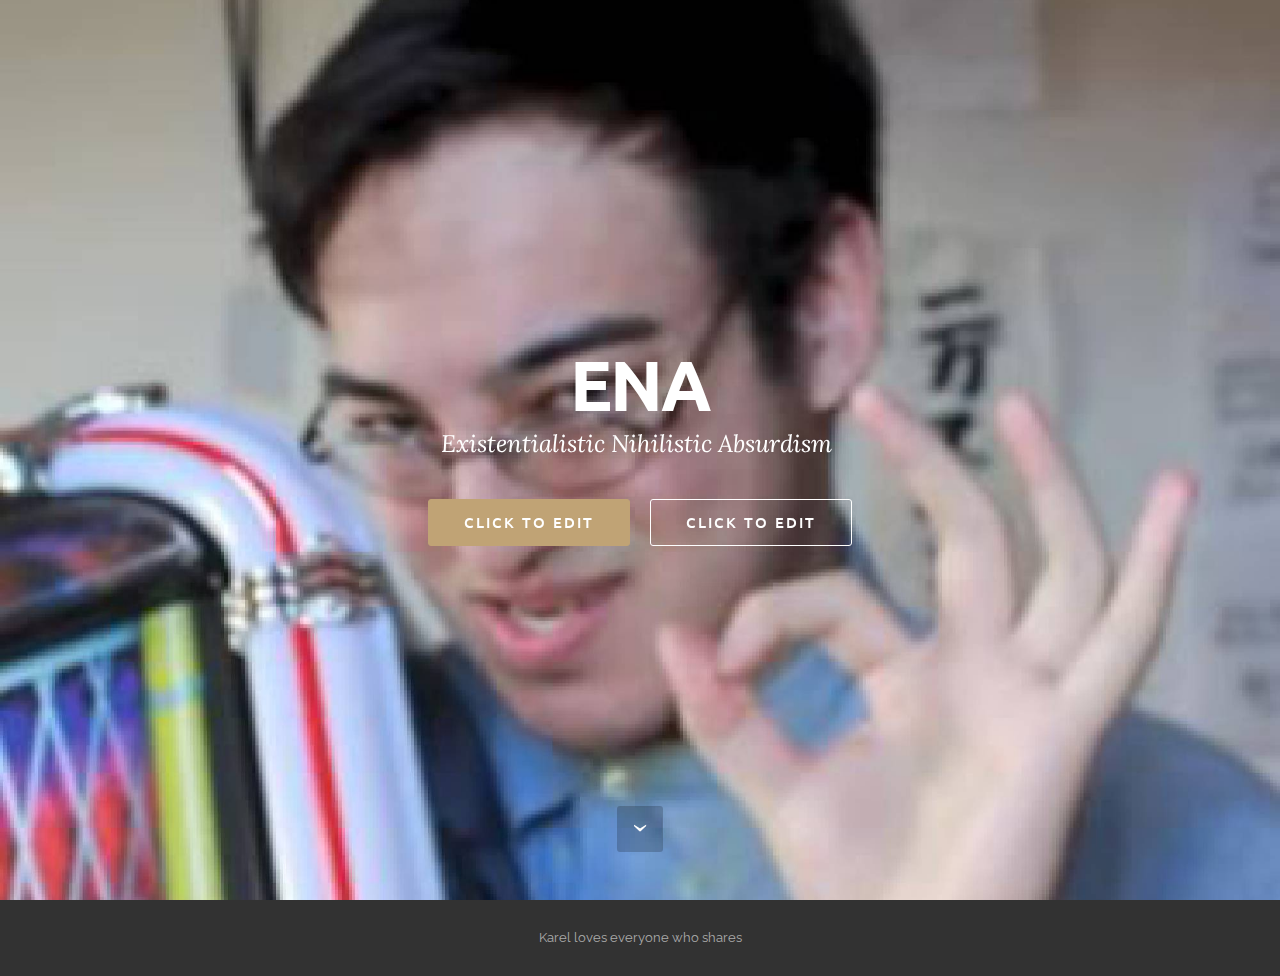
<file: index.html>
<!DOCTYPE html>
<html>
<head>
  <!-- Site made with Mobirise Website Builder v3.12.1, https://mobirise.com -->
  <meta charset="UTF-8">
  <meta http-equiv="X-UA-Compatible" content="IE=edge">
  <meta name="generator" content="Mobirise v3.12.1, mobirise.com">
  <meta name="viewport" content="width=device-width, initial-scale=1">
  <link rel="shortcut icon" href="assets/images/logo.png" type="image/x-icon">
  <meta name="description" content="">
  
  <link rel="stylesheet" href="https://fonts.googleapis.com/css?family=Lora:400,700,400italic,700italic&amp;subset=latin">
  <link rel="stylesheet" href="https://fonts.googleapis.com/css?family=Montserrat:400,700">
  <link rel="stylesheet" href="https://fonts.googleapis.com/css?family=Raleway:100,100i,200,200i,300,300i,400,400i,500,500i,600,600i,700,700i,800,800i,900,900i">
  <link rel="stylesheet" href="assets/bootstrap-material-design-font/css/material.css">
  <link rel="stylesheet" href="assets/tether/tether.min.css">
  <link rel="stylesheet" href="assets/bootstrap/css/bootstrap.min.css">
  <link rel="stylesheet" href="assets/animate.css/animate.min.css">
  <link rel="stylesheet" href="assets/theme/css/style.css">
  <link rel="stylesheet" href="assets/mobirise/css/mbr-additional.css" type="text/css">
  
  
  
</head>
<body>
<section class="mbr-section mbr-section-hero mbr-section-full mbr-parallax-background mbr-section-with-arrow" id="header1-1" style="background-image: url(assets/images/cringe-is-high-2000x1924.jpg);">

    

    <div class="mbr-table-cell">

        <div class="container">
            <div class="row">
                <div class="mbr-section col-md-10 col-md-offset-1 text-xs-center">

                    <h1 class="mbr-section-title display-1">ENA</h1>
                    <p class="mbr-section-lead lead">Existentialistic Nihilistic Absurdism&nbsp;</p>
                    <div class="mbr-section-btn"><a class="btn btn-lg btn-primary" href="https://mobirise.com">CLICK TO EDIT</a> <a class="btn btn-lg btn-white btn-white-outline" href="https://mobirise.com">CLICK TO EDIT</a></div>
                </div>
            </div>
        </div>
    </div>

    <div class="mbr-arrow mbr-arrow-floating" aria-hidden="true"><a href="#footer1-2"><i class="mbr-arrow-icon"></i></a></div>

</section>

<section class="engine"><a rel="external" href="https://mobirise.com">https://mobirise.com/</a></section><footer class="mbr-small-footer mbr-section mbr-section-nopadding" id="footer1-2" style="background-color: rgb(50, 50, 50); padding-top: 1.75rem; padding-bottom: 1.75rem;">
    
    <div class="container">
        <p class="text-xs-center">Karel loves everyone who shares</p>
    </div>
</footer>


  <script src="assets/web/assets/jquery/jquery.min.js"></script>
  <script src="assets/tether/tether.min.js"></script>
  <script src="assets/bootstrap/js/bootstrap.min.js"></script>
  <script src="assets/smooth-scroll/smooth-scroll.js"></script>
  <script src="assets/jarallax/jarallax.js"></script>
  <script src="assets/viewport-checker/jquery.viewportchecker.js"></script>
  <script src="assets/theme/js/script.js"></script>
  
  
  <input name="animation" type="hidden">
  </body>
</html>
</file>
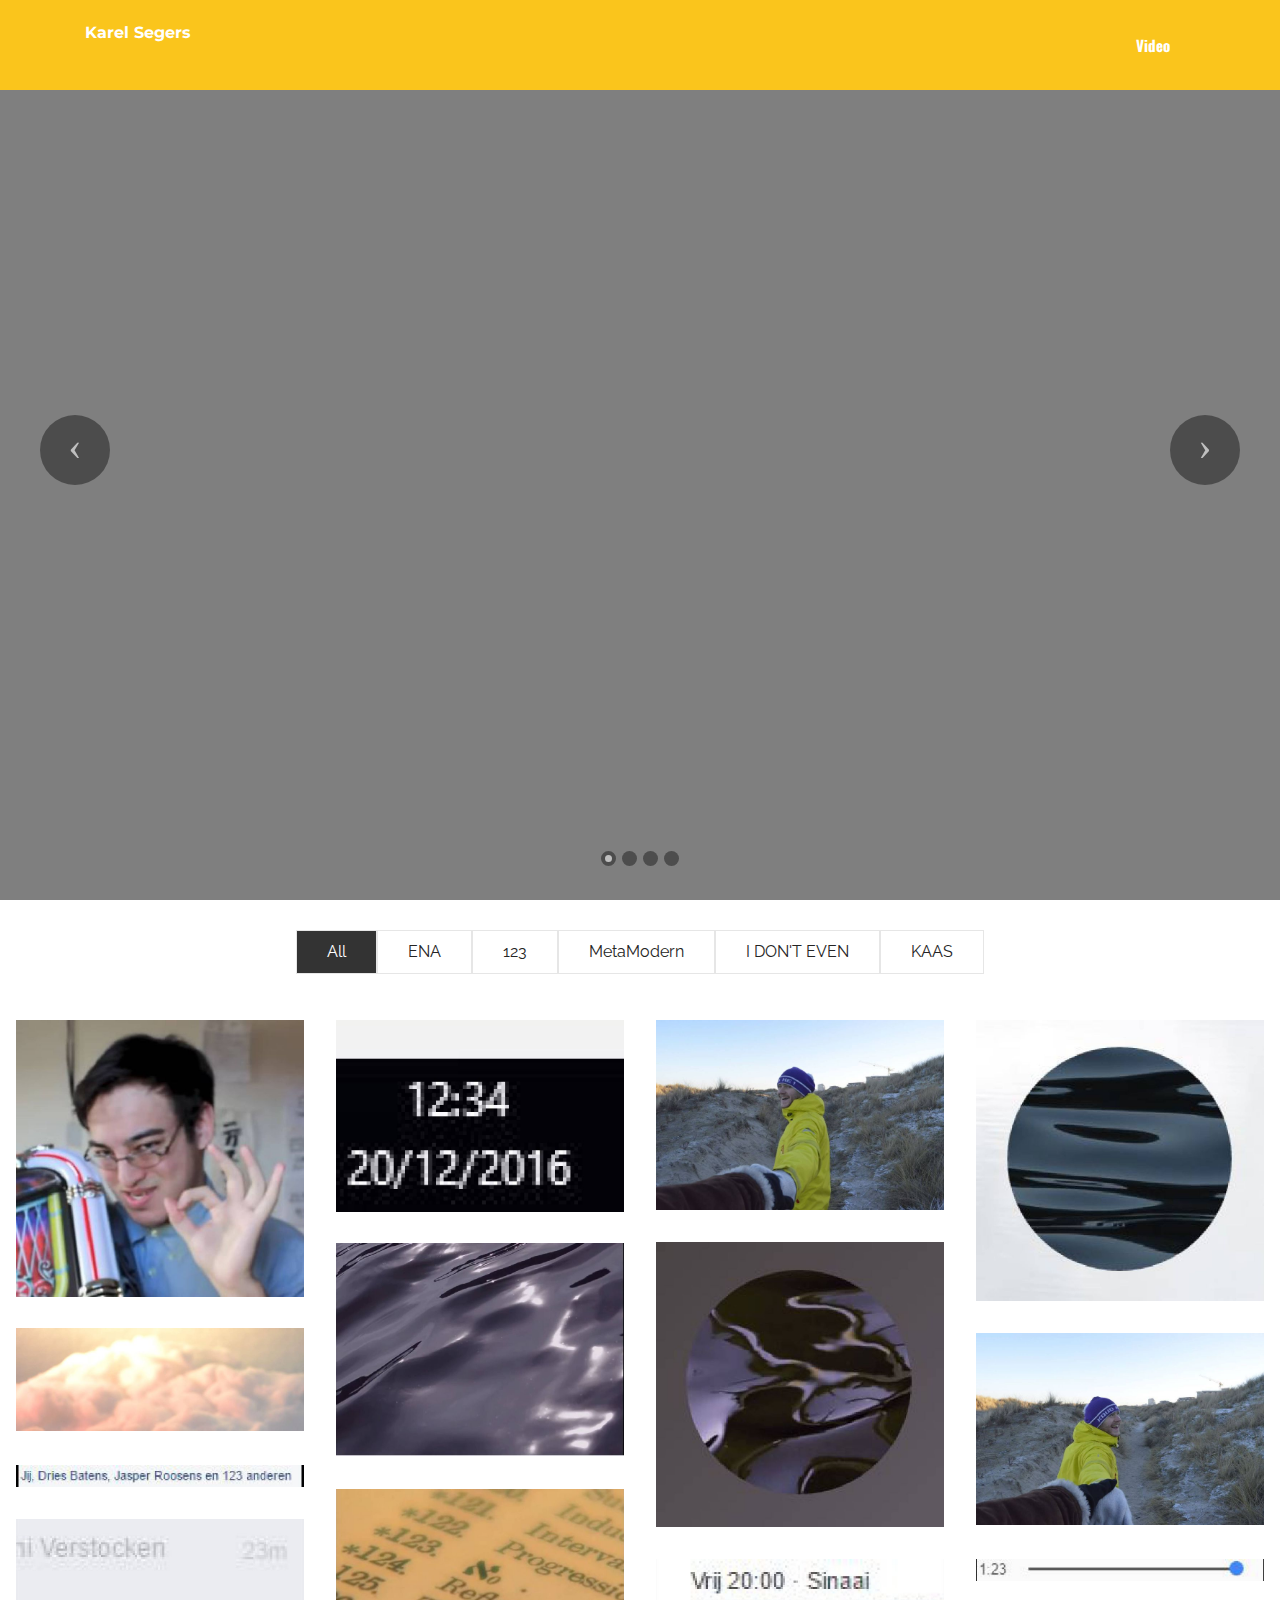
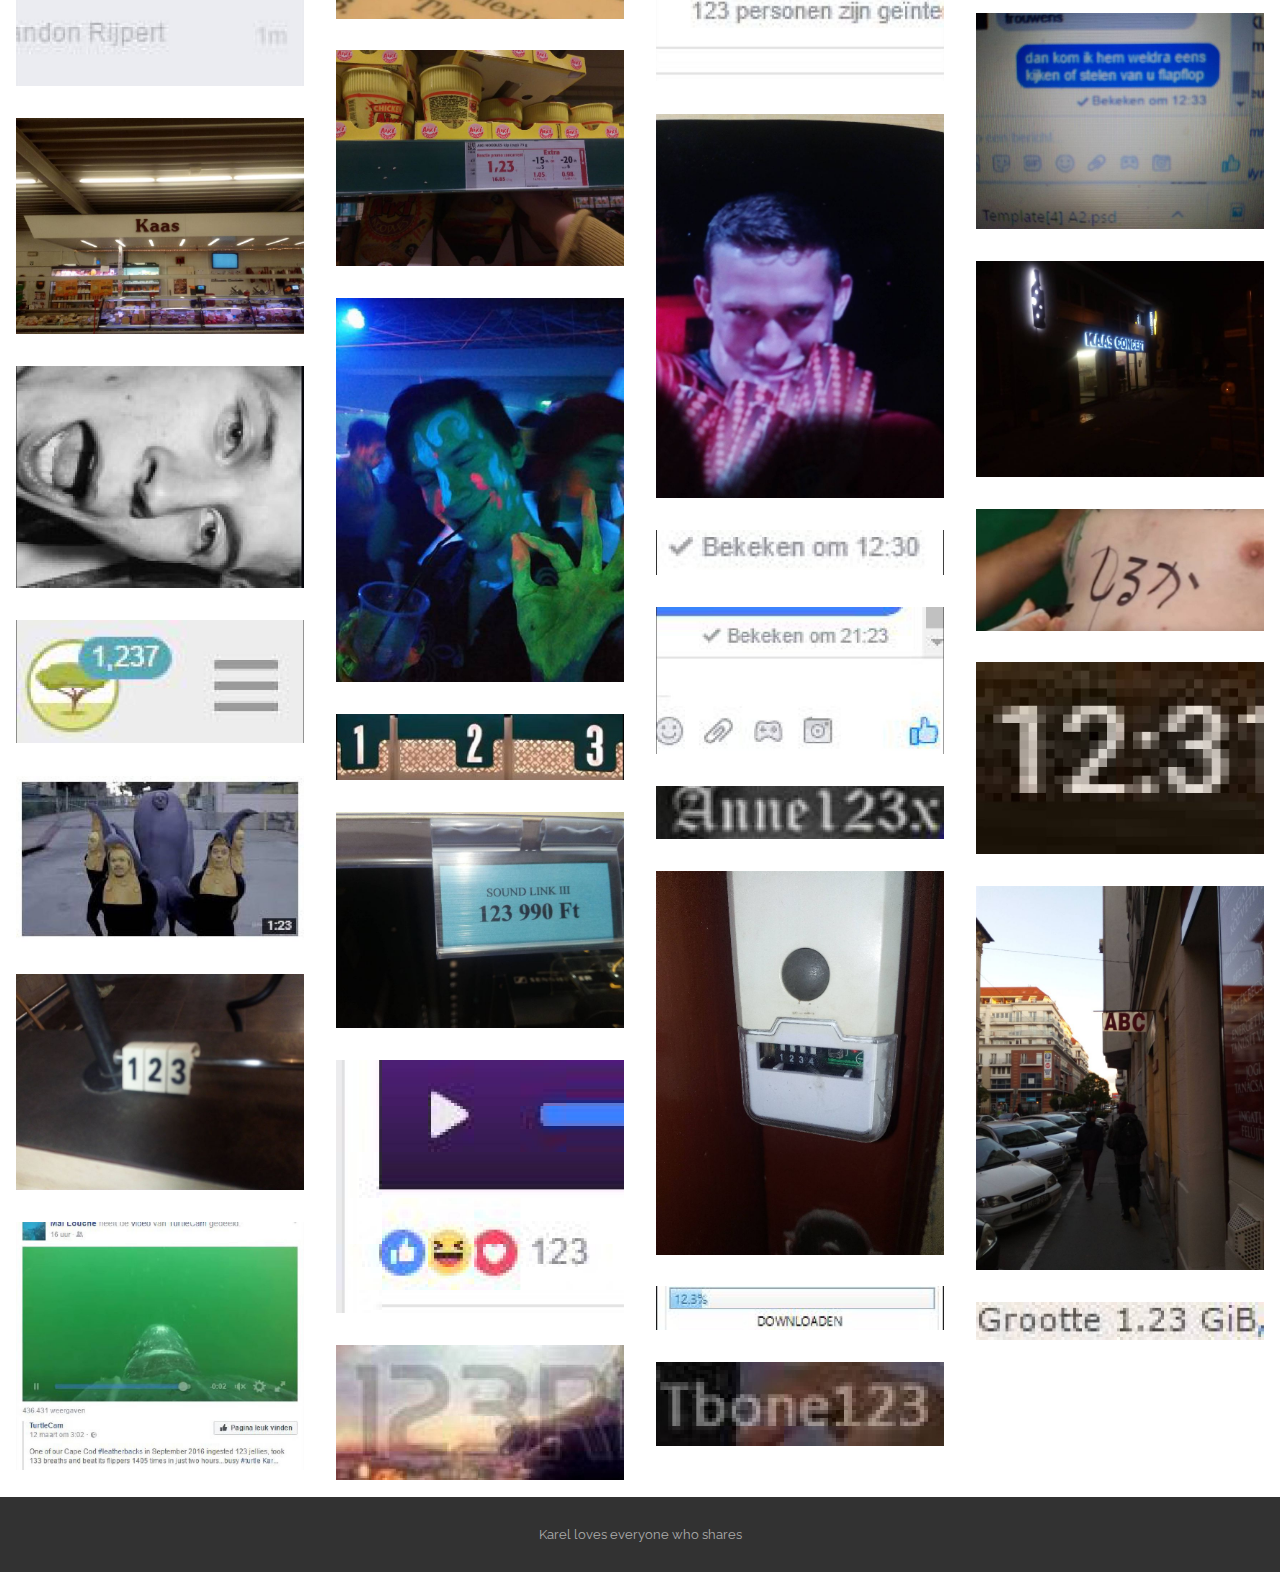
<file: 123.html>
<!DOCTYPE html>
<html>
<head>
  <!-- Site made with Mobirise Website Builder v3.12.1, https://mobirise.com -->
  <meta charset="UTF-8">
  <meta http-equiv="X-UA-Compatible" content="IE=edge">
  <meta name="generator" content="Mobirise v3.12.1, mobirise.com">
  <meta name="viewport" content="width=device-width, initial-scale=1">
  <link rel="shortcut icon" href="assets/images/logo.png" type="image/x-icon">
  <meta name="description" content="">
  <title>123</title>
  <link rel="stylesheet" href="https://fonts.googleapis.com/css?family=Lora:400,700,400italic,700italic&amp;subset=latin">
  <link rel="stylesheet" href="https://fonts.googleapis.com/css?family=Montserrat:400,700">
  <link rel="stylesheet" href="https://fonts.googleapis.com/css?family=Raleway:100,100i,200,200i,300,300i,400,400i,500,500i,600,600i,700,700i,800,800i,900,900i">
  <link rel="stylesheet" href="assets/bootstrap-material-design-font/css/material.css">
  <link rel="stylesheet" href="assets/et-line-font-plugin/style.css">
  <link rel="stylesheet" href="assets/tether/tether.min.css">
  <link rel="stylesheet" href="assets/bootstrap/css/bootstrap.min.css">
  <link rel="stylesheet" href="assets/animate.css/animate.min.css">
  <link rel="stylesheet" href="assets/dropdown/css/style.css">
  <link rel="stylesheet" href="assets/theme/css/style.css">
  <link rel="stylesheet" href="assets/mobirise-gallery/style.css">
  <link rel="stylesheet" href="assets/mobirise/css/mbr-additional.css" type="text/css">
  
  
  
</head>
<body>
<section id="menu-e">

    <nav class="navbar navbar-dropdown navbar-fixed-top">
        <div class="container">

            <div class="mbr-table">
                <div class="mbr-table-cell">

                    <div class="navbar-brand">
                        
                        <a class="navbar-caption" href="https://karelse.github.io/123.html">Karel Segers<br><br></a>
                    </div>

                </div>
                <div class="mbr-table-cell">

                    <button class="navbar-toggler pull-xs-right hidden-md-up" type="button" data-toggle="collapse" data-target="#exCollapsingNavbar">
                        <div class="hamburger-icon"></div>
                    </button>

                    <ul class="nav-dropdown collapse pull-xs-right nav navbar-nav navbar-toggleable-sm" id="exCollapsingNavbar"><li class="nav-item"><a class="nav-link link" href="https://karelse.github.io/video.html">Video<br></a></li></ul>
                    <button hidden="" class="navbar-toggler navbar-close" type="button" data-toggle="collapse" data-target="#exCollapsingNavbar">
                        <div class="close-icon"></div>
                    </button>

                </div>
            </div>

        </div>
    </nav>

</section>

<section class="engine"><a rel="external" href="https://mobirise.com">mobirise.com</a></section><section class="mbr-slider mbr-section mbr-section__container carousel slide mbr-section-nopadding mbr-after-navbar" data-ride="carousel" data-keyboard="false" data-wrap="true" data-pause="false" data-interval="5000" id="slider-f">
    <div>
        <div>
            <div>
                <ol class="carousel-indicators">
                    <li data-app-prevent-settings="" data-target="#slider-f" data-slide-to="0" class="active"></li><li data-app-prevent-settings="" data-target="#slider-f" data-slide-to="1"></li><li data-app-prevent-settings="" data-target="#slider-f" data-slide-to="2"></li><li data-app-prevent-settings="" data-target="#slider-f" class="" data-slide-to="3"></li>
                </ol>
                <div class="carousel-inner" role="listbox">
                    <div class="mbr-section mbr-section-hero carousel-item dark center mbr-section-full active" data-bg-video-slide="https://youtu.be/ZS5NhwAFlUg">
                        <div class="mbr-table-cell">
                            <div class="mbr-overlay"></div>
                            <div class="container-slide container">
                                
                                <div class="row">
                                    <div class="col-md-8 col-md-offset-1">
                                        <h2 class="mbr-section-title display-1"></h2>
                                        <p class="mbr-section-lead lead"></p>

                                        
                                    </div>
                                </div>
                            </div>
                        </div>
                    </div><div class="mbr-section mbr-section-hero carousel-item dark center mbr-section-full" data-bg-video-slide="false" style="background-image: url(assets/images/o-2000x1124.jpg);">
                        <div class="mbr-table-cell">
                            <div class="mbr-overlay"></div>
                            <div class="container-slide container">
                                
                                <div class="row">
                                    <div class="col-md-8 col-md-offset-3 text-xs-right">
                                        <h2 class="mbr-section-title display-1"></h2>
                                        <p class="mbr-section-lead lead"></p>

                                        
                                    </div>
                                </div>
                            </div>
                        </div>
                    </div><div class="mbr-section mbr-section-hero carousel-item dark center mbr-section-full" data-bg-video-slide="https://youtu.be/dI6gO6ccYd0">
                        <div class="mbr-table-cell">
                            <div class="mbr-overlay"></div>
                            <div class="container-slide container">
                                
                                <div class="row">
                                    <div class="col-md-8 col-md-offset-1">
                                        <h2 class="mbr-section-title display-1"></h2>
                                        <p class="mbr-section-lead lead"></p>

                                        
                                    </div>
                                </div>
                            </div>
                        </div>
                    </div><div class="mbr-section mbr-section-hero carousel-item dark center mbr-section-full" data-bg-video-slide="false" style="background-image: url(assets/images/divinity-bb-2000x803.jpg);">
                        <div class="mbr-table-cell">
                            <div class="mbr-overlay"></div>
                            <div class="container-slide container">
                                
                                <div class="row">
                                    <div class="col-md-8 col-md-offset-3 text-xs-right">
                                        <h2 class="mbr-section-title display-1"></h2>
                                        <p class="mbr-section-lead lead"></p>

                                        
                                    </div>
                                </div>
                            </div>
                        </div>
                    </div>
                </div>

                <a data-app-prevent-settings="" class="left carousel-control" role="button" data-slide="prev" href="#slider-f">
                    <span class="icon-prev" aria-hidden="true"></span>
                    <span class="sr-only">Previous</span>
                </a>
                <a data-app-prevent-settings="" class="right carousel-control" role="button" data-slide="next" href="#slider-f">
                    <span class="icon-next" aria-hidden="true"></span>
                    <span class="sr-only">Next</span>
                </a>
            </div>
        </div>
    </div>
</section>

<section class="mbr-gallery mbr-section mbr-section-nopadding mbr-slider-carousel" id="gallery4-c" data-filter="true" style="padding-top: 0rem; padding-bottom: 0rem;">
    <!-- Filter -->
    <div class="mbr-gallery-filter container gallery-filter-active">
        <ul>
            <li class="mbr-gallery-filter-all active">All</li>
        </ul>
    </div>

    <!-- Gallery -->
    <div class="mbr-gallery-row">
        <div class=" mbr-gallery-layout-default">
            <div>
                <div>
                    <div class="mbr-gallery-item mbr-gallery-item__mobirise3 mbr-gallery-item--p1" data-tags="ENA" data-video-url="false">
                        <div href="#lb-gallery4-c" data-slide-to="0" data-toggle="modal">
                            
                            

                            <img alt="" src="assets/images/cringe-is-high-2000x1924-800x769.jpg">
                            
                            <span class="icon-focus"></span>
                            
                        </div>
                    </div><div class="mbr-gallery-item mbr-gallery-item__mobirise3 mbr-gallery-item--p1" data-tags="123" data-video-url="false">
                        <div href="#lb-gallery4-c" data-slide-to="1" data-toggle="modal">
                            
                            

                            <img alt="" src="assets/images/1234-2000x1333-800x533.jpg">
                            
                            <span class="icon-focus"></span>
                            
                        </div>
                    </div><div class="mbr-gallery-item mbr-gallery-item__mobirise3 mbr-gallery-item--p1" data-tags="MetaModern" data-video-url="false">
                        <div href="#lb-gallery4-c" data-slide-to="2" data-toggle="modal">
                            
                            

                            <img alt="" src="assets/images/hand-in-2000x1323-800x529.jpg">
                            
                            <span class="icon-focus"></span>
                            
                        </div>
                    </div><div class="mbr-gallery-item mbr-gallery-item__mobirise3 mbr-gallery-item--p1" data-tags="I DON'T EVEN" data-video-url="false">
                        <div href="#lb-gallery4-c" data-slide-to="3" data-toggle="modal">
                            
                            

                            <img alt="" src="assets/images/soundcloud-2000x1953-800x781.jpg">
                            
                            <span class="icon-focus"></span>
                            
                        </div>
                    </div><div class="mbr-gallery-item mbr-gallery-item__mobirise3 mbr-gallery-item--p1" data-tags="I DON'T EVEN" data-video-url="false">
                        <div href="#lb-gallery4-c" data-slide-to="4" data-toggle="modal">
                            
                            

                            <img alt="" src="assets/images/soundcloud-o-profile-pic-2000x1984-800x793.jpg">
                            
                            <span class="icon-focus"></span>
                            
                        </div>
                    </div><div class="mbr-gallery-item mbr-gallery-item__mobirise3 mbr-gallery-item--p1" data-tags="I DON'T EVEN" data-video-url="false">
                        <div href="#lb-gallery4-c" data-slide-to="5" data-toggle="modal">
                            
                            

                            <img alt="" src="assets/images/jijkeek-2000x1484-800x593.jpg">
                            
                            <span class="icon-focus"></span>
                            
                        </div>
                    </div><div class="mbr-gallery-item mbr-gallery-item__mobirise3 mbr-gallery-item--p1" data-tags="I DON'T EVEN" data-video-url="false">
                        <div href="#lb-gallery4-c" data-slide-to="6" data-toggle="modal">
                            
                            

                            <img alt="" src="assets/images/clouds-2000x713-800x285.jpg">
                            
                            <span class="icon-focus"></span>
                            
                        </div>
                    </div><div class="mbr-gallery-item mbr-gallery-item__mobirise3 mbr-gallery-item--p1" data-tags="MetaModern" data-video-url="false">
                        <div href="#lb-gallery4-c" data-slide-to="7" data-toggle="modal">
                            
                            

                            <img alt="" src="assets/images/hand-2000x1333-800x533.jpg">
                            
                            <span class="icon-focus"></span>
                            
                        </div>
                    </div><div class="mbr-gallery-item mbr-gallery-item__mobirise3 mbr-gallery-item--p1" data-tags="123" data-video-url="false">
                        <div href="#lb-gallery4-c" data-slide-to="8" data-toggle="modal">
                            
                            

                            <img alt="" src="assets/images/anthony-wauters-2000x152-800x60.jpg">
                            
                            <span class="icon-focus"></span>
                            
                        </div>
                    </div><div class="mbr-gallery-item mbr-gallery-item__mobirise3 mbr-gallery-item--p1" data-tags="123" data-video-url="false">
                        <div href="#lb-gallery4-c" data-slide-to="9" data-toggle="modal">
                            
                            

                            <img alt="" src="assets/images/123-2000x900-800x360.jpg">
                            
                            <span class="icon-focus"></span>
                            
                        </div>
                    </div><div class="mbr-gallery-item mbr-gallery-item__mobirise3 mbr-gallery-item--p1" data-tags="123" data-video-url="false">
                        <div href="#lb-gallery4-c" data-slide-to="10" data-toggle="modal">
                            
                            

                            <img alt="" src="assets/images/123-2000x1161-800x464.jpg">
                            
                            <span class="icon-focus"></span>
                            
                        </div>
                    </div><div class="mbr-gallery-item mbr-gallery-item__mobirise3 mbr-gallery-item--p1" data-tags="123" data-video-url="false">
                        <div href="#lb-gallery4-c" data-slide-to="11" data-toggle="modal">
                            
                            

                            <img alt="" src="assets/images/123-2000x153-800x61.jpg">
                            
                            <span class="icon-focus"></span>
                            
                        </div>
                    </div><div class="mbr-gallery-item mbr-gallery-item__mobirise3 mbr-gallery-item--p1" data-tags="123" data-video-url="false">
                        <div href="#lb-gallery4-c" data-slide-to="12" data-toggle="modal">
                            
                            

                            <img alt="" src="assets/images/123-2000x850-800x340.jpg">
                            
                            <span class="icon-focus"></span>
                            
                        </div>
                    </div><div class="mbr-gallery-item mbr-gallery-item__mobirise3 mbr-gallery-item--p1" data-tags="123" data-video-url="false">
                        <div href="#lb-gallery4-c" data-slide-to="13" data-toggle="modal">
                            
                            

                            <img alt="" src="assets/images/img-20170205-2000x1500-800x600.jpg">
                            
                            <span class="icon-focus"></span>
                            
                        </div>
                    </div><div class="mbr-gallery-item mbr-gallery-item__mobirise3 mbr-gallery-item--p1" data-tags="123" data-video-url="false">
                        <div href="#lb-gallery4-c" data-slide-to="14" data-toggle="modal">
                            
                            

                            <img alt="" src="assets/images/img-20170218-2000x1500-800x600.jpg">
                            
                            <span class="icon-focus"></span>
                            
                        </div>
                    </div><div class="mbr-gallery-item mbr-gallery-item__mobirise3 mbr-gallery-item--p1" data-tags="ENA" data-video-url="false">
                        <div href="#lb-gallery4-c" data-slide-to="15" data-toggle="modal">
                            
                            

                            <img alt="" src="assets/images/img-20170219-2000x2666-800x1066.jpg">
                            
                            <span class="icon-focus"></span>
                            
                        </div>
                    </div><div class="mbr-gallery-item mbr-gallery-item__mobirise3 mbr-gallery-item--p1" data-tags="KAAS" data-video-url="false">
                        <div href="#lb-gallery4-c" data-slide-to="16" data-toggle="modal">
                            
                            

                            <img alt="" src="assets/images/img-20161224-2000x1500-800x600.jpg">
                            
                            <span class="icon-focus"></span>
                            
                        </div>
                    </div><div class="mbr-gallery-item mbr-gallery-item__mobirise3 mbr-gallery-item--p1" data-tags="KAAS" data-video-url="false">
                        <div href="#lb-gallery4-c" data-slide-to="17" data-toggle="modal">
                            
                            

                            <img alt="" src="assets/images/img-20161225-2000x1500-800x600.jpg">
                            
                            <span class="icon-focus"></span>
                            
                        </div>
                    </div><div class="mbr-gallery-item mbr-gallery-item__mobirise3 mbr-gallery-item--p1" data-tags="ENA" data-video-url="false">
                        <div href="#lb-gallery4-c" data-slide-to="18" data-toggle="modal">
                            
                            

                            <img alt="" src="assets/images/miauw-2000x2666-800x1066.jpg">
                            
                            <span class="icon-focus"></span>
                            
                        </div>
                    </div><div class="mbr-gallery-item mbr-gallery-item__mobirise3 mbr-gallery-item--p1" data-tags="ENA" data-video-url="false">
                        <div href="#lb-gallery4-c" data-slide-to="19" data-toggle="modal">
                            
                            

                            <img alt="" src="assets/images/hihihihihihihihhihi-2000x1547-800x618.jpg">
                            
                            <span class="icon-focus"></span>
                            
                        </div>
                    </div><div class="mbr-gallery-item mbr-gallery-item__mobirise3 mbr-gallery-item--p1" data-tags="123" data-video-url="false">
                        <div href="#lb-gallery4-c" data-slide-to="20" data-toggle="modal">
                            
                            

                            <img alt="" src="assets/images/shiruka-2000x846-800x338.jpg">
                            
                            <span class="icon-focus"></span>
                            
                        </div>
                    </div><div class="mbr-gallery-item mbr-gallery-item__mobirise3 mbr-gallery-item--p1" data-tags="ENA" data-video-url="false">
                        <div href="#lb-gallery4-c" data-slide-to="21" data-toggle="modal">
                            
                            

                            <img alt="" src="assets/images/1230-2000x316-800x126.jpg">
                            
                            <span class="icon-focus"></span>
                            
                        </div>
                    </div><div class="mbr-gallery-item mbr-gallery-item__mobirise3 mbr-gallery-item--p1" data-tags="123" data-video-url="false">
                        <div href="#lb-gallery4-c" data-slide-to="22" data-toggle="modal">
                            
                            

                            <img alt="" src="assets/images/123-2000x1024-800x409.jpg">
                            
                            <span class="icon-focus"></span>
                            
                        </div>
                    </div><div class="mbr-gallery-item mbr-gallery-item__mobirise3 mbr-gallery-item--p1" data-tags="123" data-video-url="false">
                        <div href="#lb-gallery4-c" data-slide-to="23" data-toggle="modal">
                            
                            

                            <img alt="" src="assets/images/123-2000x859-800x343.jpg">
                            
                            <span class="icon-focus"></span>
                            
                        </div>
                    </div><div class="mbr-gallery-item mbr-gallery-item__mobirise3 mbr-gallery-item--p1" data-tags="123" data-video-url="false">
                        <div href="#lb-gallery4-c" data-slide-to="24" data-toggle="modal">
                            
                            

                            <img alt="" src="assets/images/123-2000x1333-800x533.jpg">
                            
                            <span class="icon-focus"></span>
                            
                        </div>
                    </div><div class="mbr-gallery-item mbr-gallery-item__mobirise3 mbr-gallery-item--p1" data-tags="123" data-video-url="false">
                        <div href="#lb-gallery4-c" data-slide-to="25" data-toggle="modal">
                            
                            

                            <img alt="" src="assets/images/123-bdp-2000x457-800x182.jpg">
                            
                            <span class="icon-focus"></span>
                            
                        </div>
                    </div><div class="mbr-gallery-item mbr-gallery-item__mobirise3 mbr-gallery-item--p1" data-tags="123" data-video-url="false">
                        <div href="#lb-gallery4-c" data-slide-to="26" data-toggle="modal">
                            
                            

                            <img alt="" src="assets/images/123-eric-andre-2000x1156-800x462.jpg">
                            
                            <span class="icon-focus"></span>
                            
                        </div>
                    </div><div class="mbr-gallery-item mbr-gallery-item__mobirise3 mbr-gallery-item--p1" data-tags="123" data-video-url="false">
                        <div href="#lb-gallery4-c" data-slide-to="27" data-toggle="modal">
                            
                            

                            <img alt="" src="assets/images/123anne-2000x365-800x146.jpg">
                            
                            <span class="icon-focus"></span>
                            
                        </div>
                    </div><div class="mbr-gallery-item mbr-gallery-item__mobirise3 mbr-gallery-item--p1" data-tags="123" data-video-url="false">
                        <div href="#lb-gallery4-c" data-slide-to="28" data-toggle="modal">
                            
                            

                            <img alt="" src="assets/images/img-20170425-2000x1500-800x600.jpg">
                            
                            <span class="icon-focus"></span>
                            
                        </div>
                    </div><div class="mbr-gallery-item mbr-gallery-item__mobirise3 mbr-gallery-item--p1" data-tags="123" data-video-url="false">
                        <div href="#lb-gallery4-c" data-slide-to="29" data-toggle="modal">
                            
                            

                            <img alt="" src="assets/images/img-20170425-2000x2666-800x1066.jpg">
                            
                            <span class="icon-focus"></span>
                            
                        </div>
                    </div><div class="mbr-gallery-item mbr-gallery-item__mobirise3 mbr-gallery-item--p1" data-tags="123" data-video-url="false">
                        <div href="#lb-gallery4-c" data-slide-to="30" data-toggle="modal">
                            
                            

                            <img alt="" src="assets/images/img-20170423-2000x2666-800x1066.jpg">
                            
                            <span class="icon-focus"></span>
                            
                        </div>
                    </div><div class="mbr-gallery-item mbr-gallery-item__mobirise3 mbr-gallery-item--p1" data-tags="123" data-video-url="false">
                        <div href="#lb-gallery4-c" data-slide-to="31" data-toggle="modal">
                            
                            

                            <img alt="" src="assets/images/img-20170319-2000x1500-800x600.jpg">
                            
                            <span class="icon-focus"></span>
                            
                        </div>
                    </div><div class="mbr-gallery-item mbr-gallery-item__mobirise3 mbr-gallery-item--p1" data-tags="123" data-video-url="false">
                        <div href="#lb-gallery4-c" data-slide-to="32" data-toggle="modal">
                            
                            

                            <img alt="" src="assets/images/123-2000x1760-800x704.jpg">
                            
                            <span class="icon-focus"></span>
                            
                        </div>
                    </div><div class="mbr-gallery-item mbr-gallery-item__mobirise3 mbr-gallery-item--p1" data-tags="123" data-video-url="false">
                        <div href="#lb-gallery4-c" data-slide-to="33" data-toggle="modal">
                            
                            

                            <img alt="" src="assets/images/123-jellies-2000x1726-800x690.jpg">
                            
                            <span class="icon-focus"></span>
                            
                        </div>
                    </div><div class="mbr-gallery-item mbr-gallery-item__mobirise3 mbr-gallery-item--p1" data-tags="123" data-video-url="false">
                        <div href="#lb-gallery4-c" data-slide-to="34" data-toggle="modal">
                            
                            

                            <img alt="" src="assets/images/123-2000x304-800x121.jpg">
                            
                            <span class="icon-focus"></span>
                            
                        </div>
                    </div><div class="mbr-gallery-item mbr-gallery-item__mobirise3 mbr-gallery-item--p1" data-tags="123" data-video-url="false">
                        <div href="#lb-gallery4-c" data-slide-to="35" data-toggle="modal">
                            
                            

                            <img alt="" src="assets/images/1-2000x265-800x106.jpg">
                            
                            <span class="icon-focus"></span>
                            
                        </div>
                    </div><div class="mbr-gallery-item mbr-gallery-item__mobirise3 mbr-gallery-item--p1" data-tags="123" data-video-url="false">
                        <div href="#lb-gallery4-c" data-slide-to="36" data-toggle="modal">
                            
                            

                            <img alt="" src="assets/images/123rf-2000x938-800x375.jpg">
                            
                            <span class="icon-focus"></span>
                            
                        </div>
                    </div><div class="mbr-gallery-item mbr-gallery-item__mobirise3 mbr-gallery-item--p1" data-tags="123" data-video-url="false">
                        <div href="#lb-gallery4-c" data-slide-to="37" data-toggle="modal">
                            
                            

                            <img alt="" src="assets/images/123tbone-2000x583-800x233.jpg">
                            
                            <span class="icon-focus"></span>
                            
                        </div>
                    </div>
                </div>
            </div>
            <div class="clearfix"></div>
        </div>
    </div>

    <!-- Lightbox -->
    <div data-app-prevent-settings="" class="mbr-slider modal fade carousel slide" tabindex="-1" data-keyboard="true" data-interval="false" id="lb-gallery4-c">
        <div class="modal-dialog">
            <div class="modal-content">
                <div class="modal-body">
                    <ol class="carousel-indicators">
                        <li data-app-prevent-settings="" data-target="#lb-gallery4-c" data-slide-to="0"></li><li data-app-prevent-settings="" data-target="#lb-gallery4-c" data-slide-to="1"></li><li data-app-prevent-settings="" data-target="#lb-gallery4-c" data-slide-to="2"></li><li data-app-prevent-settings="" data-target="#lb-gallery4-c" data-slide-to="3"></li><li data-app-prevent-settings="" data-target="#lb-gallery4-c" data-slide-to="4"></li><li data-app-prevent-settings="" data-target="#lb-gallery4-c" data-slide-to="5"></li><li data-app-prevent-settings="" data-target="#lb-gallery4-c" data-slide-to="6"></li><li data-app-prevent-settings="" data-target="#lb-gallery4-c" data-slide-to="7"></li><li data-app-prevent-settings="" data-target="#lb-gallery4-c" data-slide-to="8"></li><li data-app-prevent-settings="" data-target="#lb-gallery4-c" data-slide-to="9"></li><li data-app-prevent-settings="" data-target="#lb-gallery4-c" data-slide-to="10"></li><li data-app-prevent-settings="" data-target="#lb-gallery4-c" data-slide-to="11"></li><li data-app-prevent-settings="" data-target="#lb-gallery4-c" data-slide-to="12"></li><li data-app-prevent-settings="" data-target="#lb-gallery4-c" data-slide-to="13"></li><li data-app-prevent-settings="" data-target="#lb-gallery4-c" data-slide-to="14"></li><li data-app-prevent-settings="" data-target="#lb-gallery4-c" data-slide-to="15"></li><li data-app-prevent-settings="" data-target="#lb-gallery4-c" data-slide-to="16"></li><li data-app-prevent-settings="" data-target="#lb-gallery4-c" data-slide-to="17"></li><li data-app-prevent-settings="" data-target="#lb-gallery4-c" data-slide-to="18"></li><li data-app-prevent-settings="" data-target="#lb-gallery4-c" data-slide-to="19"></li><li data-app-prevent-settings="" data-target="#lb-gallery4-c" data-slide-to="20"></li><li data-app-prevent-settings="" data-target="#lb-gallery4-c" data-slide-to="21"></li><li data-app-prevent-settings="" data-target="#lb-gallery4-c" data-slide-to="22"></li><li data-app-prevent-settings="" data-target="#lb-gallery4-c" data-slide-to="23"></li><li data-app-prevent-settings="" data-target="#lb-gallery4-c" data-slide-to="24"></li><li data-app-prevent-settings="" data-target="#lb-gallery4-c" data-slide-to="25"></li><li data-app-prevent-settings="" data-target="#lb-gallery4-c" data-slide-to="26"></li><li data-app-prevent-settings="" data-target="#lb-gallery4-c" data-slide-to="27"></li><li data-app-prevent-settings="" data-target="#lb-gallery4-c" data-slide-to="28"></li><li data-app-prevent-settings="" data-target="#lb-gallery4-c" data-slide-to="29"></li><li data-app-prevent-settings="" data-target="#lb-gallery4-c" data-slide-to="30"></li><li data-app-prevent-settings="" data-target="#lb-gallery4-c" data-slide-to="31"></li><li data-app-prevent-settings="" data-target="#lb-gallery4-c" data-slide-to="32"></li><li data-app-prevent-settings="" data-target="#lb-gallery4-c" data-slide-to="33"></li><li data-app-prevent-settings="" data-target="#lb-gallery4-c" data-slide-to="34"></li><li data-app-prevent-settings="" data-target="#lb-gallery4-c" data-slide-to="35"></li><li data-app-prevent-settings="" data-target="#lb-gallery4-c" data-slide-to="36"></li><li data-app-prevent-settings="" data-target="#lb-gallery4-c" class=" active" data-slide-to="37"></li>
                    </ol>
                    <div class="carousel-inner">
                        <div class="carousel-item">
                            <img alt="" src="assets/images/cringe-is-high-2000x1924.jpg">
                        </div><div class="carousel-item">
                            <img alt="" src="assets/images/1234-2000x1333.jpg">
                        </div><div class="carousel-item">
                            <img alt="" src="assets/images/hand-in-2000x1323.jpg">
                        </div><div class="carousel-item">
                            <img alt="" src="assets/images/soundcloud-2000x1953.jpg">
                        </div><div class="carousel-item">
                            <img alt="" src="assets/images/soundcloud-o-profile-pic-2000x1984.jpg">
                        </div><div class="carousel-item">
                            <img alt="" src="assets/images/jijkeek-2000x1484.jpg">
                        </div><div class="carousel-item">
                            <img alt="" src="assets/images/clouds-2000x713.jpg">
                        </div><div class="carousel-item">
                            <img alt="" src="assets/images/hand-2000x1333.jpg">
                        </div><div class="carousel-item">
                            <img alt="" src="assets/images/anthony-wauters-2000x152.jpg">
                        </div><div class="carousel-item">
                            <img alt="" src="assets/images/123-2000x900.jpg">
                        </div><div class="carousel-item">
                            <img alt="" src="assets/images/123-2000x1161.jpg">
                        </div><div class="carousel-item">
                            <img alt="" src="assets/images/123-2000x153.jpg">
                        </div><div class="carousel-item">
                            <img alt="" src="assets/images/123-2000x850.jpg">
                        </div><div class="carousel-item">
                            <img alt="" src="assets/images/img-20170205-2000x1500.jpg">
                        </div><div class="carousel-item">
                            <img alt="" src="assets/images/img-20170218-2000x1500.jpg">
                        </div><div class="carousel-item">
                            <img alt="" src="assets/images/img-20170219-2000x2666.jpg">
                        </div><div class="carousel-item">
                            <img alt="" src="assets/images/img-20161224-2000x1500.jpg">
                        </div><div class="carousel-item">
                            <img alt="" src="assets/images/img-20161225-2000x1500.jpg">
                        </div><div class="carousel-item">
                            <img alt="" src="assets/images/miauw-2000x2666.jpg">
                        </div><div class="carousel-item">
                            <img alt="" src="assets/images/hihihihihihihihhihi-2000x1547.jpg">
                        </div><div class="carousel-item">
                            <img alt="" src="assets/images/shiruka-2000x846.jpg">
                        </div><div class="carousel-item">
                            <img alt="" src="assets/images/1230-2000x316.jpg">
                        </div><div class="carousel-item">
                            <img alt="" src="assets/images/123-2000x1024.jpg">
                        </div><div class="carousel-item">
                            <img alt="" src="assets/images/123-2000x859.jpg">
                        </div><div class="carousel-item">
                            <img alt="" src="assets/images/123-2000x1333.jpg">
                        </div><div class="carousel-item">
                            <img alt="" src="assets/images/123-bdp-2000x457.jpg">
                        </div><div class="carousel-item">
                            <img alt="" src="assets/images/123-eric-andre-2000x1156.jpg">
                        </div><div class="carousel-item">
                            <img alt="" src="assets/images/123anne-2000x365.jpg">
                        </div><div class="carousel-item">
                            <img alt="" src="assets/images/img-20170425-2000x1500.jpg">
                        </div><div class="carousel-item">
                            <img alt="" src="assets/images/img-20170425-2000x2666.jpg">
                        </div><div class="carousel-item">
                            <img alt="" src="assets/images/img-20170423-2000x2666.jpg">
                        </div><div class="carousel-item">
                            <img alt="" src="assets/images/img-20170319-2000x1500.jpg">
                        </div><div class="carousel-item">
                            <img alt="" src="assets/images/123-2000x1760.jpg">
                        </div><div class="carousel-item">
                            <img alt="" src="assets/images/123-jellies-2000x1726.jpg">
                        </div><div class="carousel-item">
                            <img alt="" src="assets/images/123-2000x304.jpg">
                        </div><div class="carousel-item">
                            <img alt="" src="assets/images/1-2000x265.jpg">
                        </div><div class="carousel-item">
                            <img alt="" src="assets/images/123rf-2000x938.jpg">
                        </div><div class="carousel-item active">
                            <img alt="" src="assets/images/123tbone-2000x583.jpg">
                        </div>
                    </div>
                    <a class="left carousel-control" role="button" data-slide="prev" href="#lb-gallery4-c">
                        <span class="icon-prev" aria-hidden="true"></span>
                        <span class="sr-only">Previous</span>
                    </a>
                    <a class="right carousel-control" role="button" data-slide="next" href="#lb-gallery4-c">
                        <span class="icon-next" aria-hidden="true"></span>
                        <span class="sr-only">Next</span>
                    </a>

                    <a class="close" href="#" role="button" data-dismiss="modal">
                        <span aria-hidden="true">×</span>
                        <span class="sr-only">Close</span>
                    </a>
                </div>
            </div>
        </div>
    </div>
</section>

<footer class="mbr-small-footer mbr-section mbr-section-nopadding" id="footer1-1" style="background-color: rgb(50, 50, 50); padding-top: 1.75rem; padding-bottom: 1.75rem;">
    
    <div class="container">
        <p class="text-xs-center">Karel loves everyone who shares</p>
    </div>
</footer>


  <script src="assets/web/assets/jquery/jquery.min.js"></script>
  <script src="assets/tether/tether.min.js"></script>
  <script src="assets/bootstrap/js/bootstrap.min.js"></script>
  <script src="assets/smooth-scroll/smooth-scroll.js"></script>
  <script src="assets/viewport-checker/jquery.viewportchecker.js"></script>
  <script src="assets/dropdown/js/script.min.js"></script>
  <script src="assets/touch-swipe/jquery.touch-swipe.min.js"></script>
  <script src="assets/bootstrap-carousel-swipe/bootstrap-carousel-swipe.js"></script>
  <script src="assets/jquery-mb-ytplayer/jquery.mb.ytplayer.min.js"></script>
  <script src="assets/masonry/masonry.pkgd.min.js"></script>
  <script src="assets/imagesloaded/imagesloaded.pkgd.min.js"></script>
  <script src="assets/theme/js/script.js"></script>
  <script src="assets/mobirise-slider-video/script.js"></script>
  <script src="assets/mobirise-gallery/player.min.js"></script>
  <script src="assets/mobirise-gallery/script.js"></script>
  
  
  <input name="animation" type="hidden">
  </body>
</html>
</file>
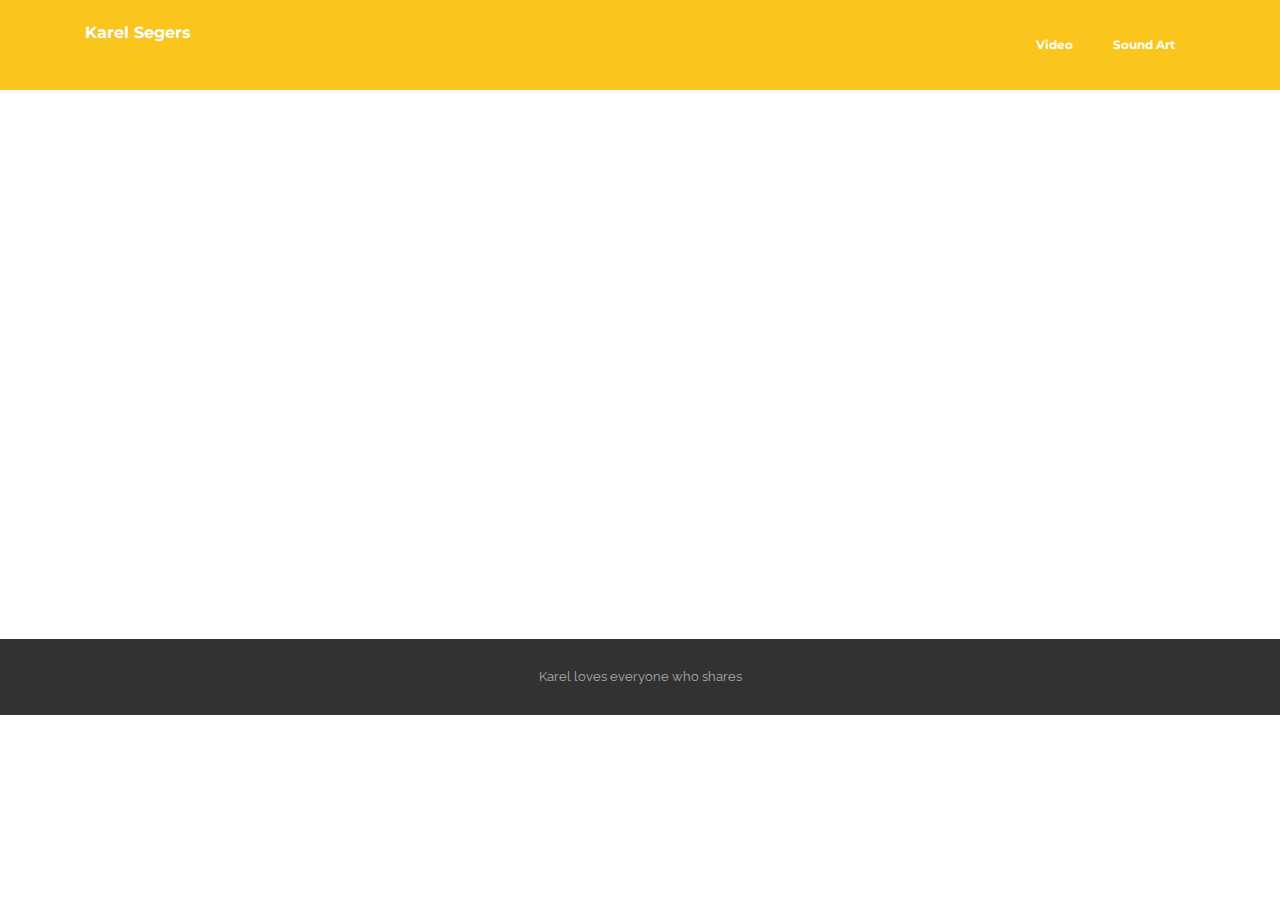
<file: Sound art.html>
<!DOCTYPE html>
<html>
<head>
  <!-- Site made with Mobirise Website Builder v3.12.1, https://mobirise.com -->
  <meta charset="UTF-8">
  <meta http-equiv="X-UA-Compatible" content="IE=edge">
  <meta name="generator" content="Mobirise v3.12.1, mobirise.com">
  <meta name="viewport" content="width=device-width, initial-scale=1">
  <link rel="shortcut icon" href="assets/images/logo.png" type="image/x-icon">
  <meta name="description" content="">
  
  <link rel="stylesheet" href="https://fonts.googleapis.com/css?family=Lora:400,700,400italic,700italic&amp;subset=latin">
  <link rel="stylesheet" href="https://fonts.googleapis.com/css?family=Montserrat:400,700">
  <link rel="stylesheet" href="https://fonts.googleapis.com/css?family=Raleway:100,100i,200,200i,300,300i,400,400i,500,500i,600,600i,700,700i,800,800i,900,900i">
  <link rel="stylesheet" href="assets/bootstrap-material-design-font/css/material.css">
  <link rel="stylesheet" href="assets/tether/tether.min.css">
  <link rel="stylesheet" href="assets/bootstrap/css/bootstrap.min.css">
  <link rel="stylesheet" href="assets/animate.css/animate.min.css">
  <link rel="stylesheet" href="assets/dropdown/css/style.css">
  <link rel="stylesheet" href="assets/theme/css/style.css">
  <link rel="stylesheet" href="assets/mobirise/css/mbr-additional.css" type="text/css">
  
  
  
</head>
<body>
<section id="menu-l">

    <nav class="navbar navbar-dropdown navbar-fixed-top">
        <div class="container">

            <div class="mbr-table">
                <div class="mbr-table-cell">

                    <div class="navbar-brand">
                        
                        <a class="navbar-caption" href="https://karelse.github.io/123.html">Karel Segers<br><br></a>
                    </div>

                </div>
                <div class="mbr-table-cell">

                    <button class="navbar-toggler pull-xs-right hidden-md-up" type="button" data-toggle="collapse" data-target="#exCollapsingNavbar">
                        <div class="hamburger-icon"></div>
                    </button>

                    <ul class="nav-dropdown collapse pull-xs-right nav navbar-nav navbar-toggleable-sm" id="exCollapsingNavbar"><li class="nav-item"><a class="nav-link link" href="https://karelse.github.io/video.html">Video<br></a></li><li class="nav-item"><a class="nav-link link" href="https://karelse.github.io/Sound%20art.html">Sound Art<br></a></li></ul>
                    <button hidden="" class="navbar-toggler navbar-close" type="button" data-toggle="collapse" data-target="#exCollapsingNavbar">
                        <div class="close-icon"></div>
                    </button>

                </div>
            </div>

        </div>
    </nav>

</section>

<section class="engine"><a rel="external" href="https://mobirise.com">Site Maker</a></section><section class="mbr-gallery mbr-section mbr-section--no-padding mbr-after-navbar" id="soundcloud2-n">
    <!-- Gallery -->
    <div class="mbr-section__container mbr-gallery-layout-article container mbr-section__container--isolated">
        <div class=" col-sm-8 col-sm-offset-2">
            <figure class="mbr-figure mbr-figure--wysiwyg mbr-figure--full-width mbr-figure--caption-outside-bottom">
                <iframe class="mbr-embedded-video" frameborder="0" allowfullscreen="" src="https://w.soundcloud.com/player/?url=http%3A%2F%2Fapi.soundcloud.com%2Ftracks%2F234652184&amp;amp;auto_play=false&amp;amp;hide_related=false&amp;amp;show_comments=true&amp;amp;show_user=true&amp;amp;show_reposts=false&amp;amp;visual=true"></iframe>
            </figure>
        </div>
        <div class="clearfix"></div>
    </div>
</section>

<footer class="mbr-small-footer mbr-section mbr-section-nopadding" id="footer1-k" style="background-color: rgb(50, 50, 50); padding-top: 1.75rem; padding-bottom: 1.75rem;">
    
    <div class="container">
        <p class="text-xs-center">Karel loves everyone who shares</p>
    </div>
</footer>


  <script src="assets/web/assets/jquery/jquery.min.js"></script>
  <script src="assets/tether/tether.min.js"></script>
  <script src="assets/bootstrap/js/bootstrap.min.js"></script>
  <script src="assets/smooth-scroll/smooth-scroll.js"></script>
  <script src="assets/viewport-checker/jquery.viewportchecker.js"></script>
  <script src="assets/dropdown/js/script.min.js"></script>
  <script src="assets/touch-swipe/jquery.touch-swipe.min.js"></script>
  <script src="assets/theme/js/script.js"></script>
  
  
  <input name="animation" type="hidden">
  </body>
</html>
</file>
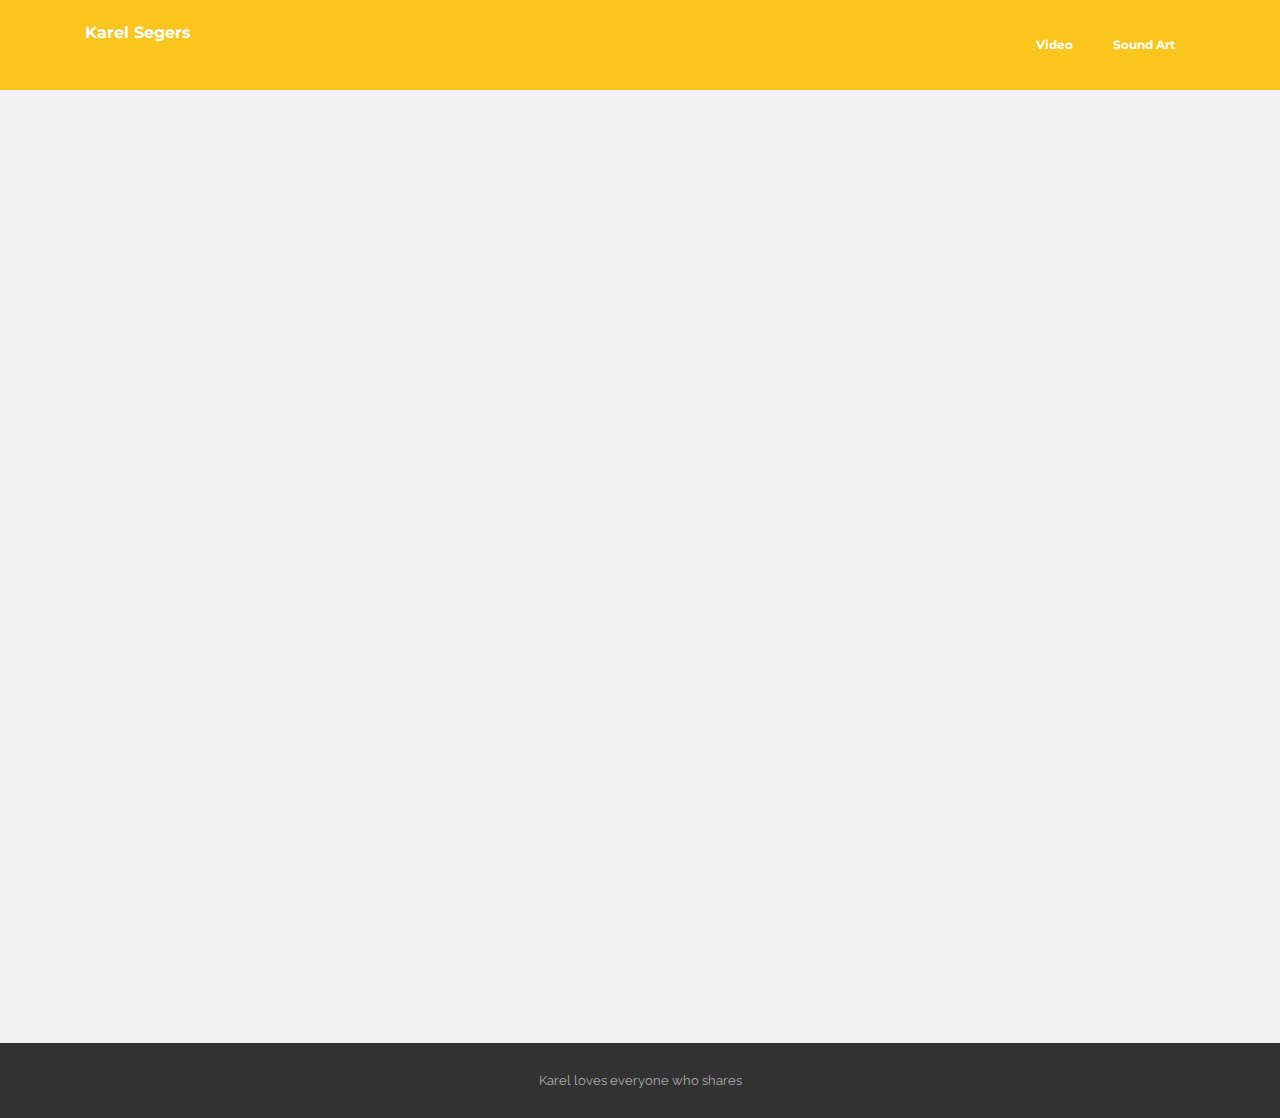
<file: video.html>
<!DOCTYPE html>
<html>
<head>
  <!-- Site made with Mobirise Website Builder v3.12.1, https://mobirise.com -->
  <meta charset="UTF-8">
  <meta http-equiv="X-UA-Compatible" content="IE=edge">
  <meta name="generator" content="Mobirise v3.12.1, mobirise.com">
  <meta name="viewport" content="width=device-width, initial-scale=1">
  <link rel="shortcut icon" href="assets/images/logo.png" type="image/x-icon">
  <meta name="description" content="">
  
  <link rel="stylesheet" href="https://fonts.googleapis.com/css?family=Lora:400,700,400italic,700italic&amp;subset=latin">
  <link rel="stylesheet" href="https://fonts.googleapis.com/css?family=Montserrat:400,700">
  <link rel="stylesheet" href="https://fonts.googleapis.com/css?family=Raleway:100,100i,200,200i,300,300i,400,400i,500,500i,600,600i,700,700i,800,800i,900,900i">
  <link rel="stylesheet" href="assets/bootstrap-material-design-font/css/material.css">
  <link rel="stylesheet" href="assets/tether/tether.min.css">
  <link rel="stylesheet" href="assets/bootstrap/css/bootstrap.min.css">
  <link rel="stylesheet" href="assets/animate.css/animate.min.css">
  <link rel="stylesheet" href="assets/dropdown/css/style.css">
  <link rel="stylesheet" href="assets/theme/css/style.css">
  <link rel="stylesheet" href="assets/mobirise/css/mbr-additional.css" type="text/css">
  
  
  
</head>
<body>
<section id="menu-h">

    <nav class="navbar navbar-dropdown navbar-fixed-top">
        <div class="container">

            <div class="mbr-table">
                <div class="mbr-table-cell">

                    <div class="navbar-brand">
                        
                        <a class="navbar-caption" href="https://karelse.github.io/123.html">Karel Segers<br><br></a>
                    </div>

                </div>
                <div class="mbr-table-cell">

                    <button class="navbar-toggler pull-xs-right hidden-md-up" type="button" data-toggle="collapse" data-target="#exCollapsingNavbar">
                        <div class="hamburger-icon"></div>
                    </button>

                    <ul class="nav-dropdown collapse pull-xs-right nav navbar-nav navbar-toggleable-sm" id="exCollapsingNavbar"><li class="nav-item"><a class="nav-link link" href="https://karelse.github.io/video.html">Video<br></a></li><li class="nav-item"><a class="nav-link link" href="https://karelse.github.io/Sound%20art.html">Sound Art<br></a></li></ul>
                    <button hidden="" class="navbar-toggler navbar-close" type="button" data-toggle="collapse" data-target="#exCollapsingNavbar">
                        <div class="close-icon"></div>
                    </button>

                </div>
            </div>

        </div>
    </nav>

</section>

<section class="engine"><a rel="external" href="https://mobirise.com">https://mobirise.com/</a></section><section class="mbr-section mbr-after-navbar" id="msg-box4-i" style="background-color: rgb(242, 242, 242); padding-top: 120px; padding-bottom: 120px;">

    
    <div class="container">
        <div class="row">
            <div class="mbr-table-md-up">

              <div class="mbr-table-cell mbr-right-padding-md-up mbr-valign-top col-md-7 image-size" style="width: 50%;">
                  <div class="mbr-figure"><iframe class="mbr-embedded-video" src="https://www.youtube.com/embed/ZS5NhwAFlUg?rel=0&amp;amp;showinfo=0&amp;autoplay=0&amp;loop=0" width="1280" height="720" frameborder="0" allowfullscreen></iframe></div>
              </div>

              


              <div class="mbr-table-cell col-md-5 text-xs-center text-md-left content-size">
                  <h3 class="mbr-section-title display-2"></h3>
                  

                  
              </div>


              

            </div>
        </div>
    </div>

</section>

<section class="mbr-section" id="msg-box4-j" style="background-color: rgb(242, 242, 242); padding-top: 120px; padding-bottom: 120px;">

    
    <div class="container">
        <div class="row">
            <div class="mbr-table-md-up">

              <div class="mbr-table-cell mbr-right-padding-md-up mbr-valign-top col-md-7 image-size" style="width: 50%;">
                  <div class="mbr-figure"><iframe class="mbr-embedded-video" src="https://www.youtube.com/embed/dI6gO6ccYd0?rel=0&amp;amp;showinfo=0&amp;autoplay=0&amp;loop=0" width="1280" height="720" frameborder="0" allowfullscreen></iframe></div>
              </div>

              


              <div class="mbr-table-cell col-md-5 text-xs-center text-md-left content-size">
                  <h3 class="mbr-section-title display-2"></h3>
                  

                  
              </div>


              

            </div>
        </div>
    </div>

</section>

<footer class="mbr-small-footer mbr-section mbr-section-nopadding" id="footer1-g" style="background-color: rgb(50, 50, 50); padding-top: 1.75rem; padding-bottom: 1.75rem;">
    
    <div class="container">
        <p class="text-xs-center">Karel loves everyone who shares</p>
    </div>
</footer>


  <script src="assets/web/assets/jquery/jquery.min.js"></script>
  <script src="assets/tether/tether.min.js"></script>
  <script src="assets/bootstrap/js/bootstrap.min.js"></script>
  <script src="assets/smooth-scroll/smooth-scroll.js"></script>
  <script src="assets/viewport-checker/jquery.viewportchecker.js"></script>
  <script src="assets/dropdown/js/script.min.js"></script>
  <script src="assets/touch-swipe/jquery.touch-swipe.min.js"></script>
  <script src="assets/theme/js/script.js"></script>
  
  
  <input name="animation" type="hidden">
  </body>
</html>
</file>
<file: assets/bootstrap-material-design-font/css/material.css>
@font-face {
  font-family: 'Material-Design-Icons';
  src: url('../fonts/Material-Design-Icons.eot?3ocs8m');
  src: url('../fonts/Material-Design-Icons.eot?#iefix3ocs8m') format('embedded-opentype'), url('../fonts/Material-Design-Icons.woff?3ocs8m') format('woff'), url('../fonts/Material-Design-Icons.ttf?3ocs8m') format('truetype'), url('../fonts/Material-Design-Icons.svg?3ocs8m#Material-Design-Icons') format('svg');
  font-weight: normal;
  font-style: normal;
}
[class^="mdi-"],
[class*="mdi-"] {
  speak: none;
  display: inline-block;
  font-style: normal;
  font-variant:normal;
  font-weight:normal;
  /*font-size:24px;*/
  line-height:1;
  font-family:'Material-Design-Icons' !important;
  text-rendering: auto;
  
  -webkit-font-smoothing: antialiased;
  -moz-osx-font-smoothing: grayscale;
  -webkit-transform: translate(0, 0);
      -ms-transform: translate(0, 0);
          transform: translate(0, 0);
}
[class^="mdi-"]:before,
[class*="mdi-"]:before {
  display: inline-block;
  speak: none;
  text-decoration: inherit;
}
[class^="mdi-"].pull-left,
[class*="mdi-"].pull-left {
  margin-right: .3em;
}
[class^="mdi-"].pull-right,
[class*="mdi-"].pull-right {
  margin-left: .3em;
}
[class^="mdi-"].mdi-lg:before,
[class*="mdi-"].mdi-lg:before,
[class^="mdi-"].mdi-lg:after,
[class*="mdi-"].mdi-lg:after {
  font-size: 1.33333333em;
  line-height: 0.75em;
  vertical-align: -15%;
}
[class^="mdi-"].mdi-2x:before,
[class*="mdi-"].mdi-2x:before,
[class^="mdi-"].mdi-2x:after,
[class*="mdi-"].mdi-2x:after {
  font-size: 2em;
}
[class^="mdi-"].mdi-3x:before,
[class*="mdi-"].mdi-3x:before,
[class^="mdi-"].mdi-3x:after,
[class*="mdi-"].mdi-3x:after {
  font-size: 3em;
}
[class^="mdi-"].mdi-4x:before,
[class*="mdi-"].mdi-4x:before,
[class^="mdi-"].mdi-4x:after,
[class*="mdi-"].mdi-4x:after {
  font-size: 4em;
}
[class^="mdi-"].mdi-5x:before,
[class*="mdi-"].mdi-5x:before,
[class^="mdi-"].mdi-5x:after,
[class*="mdi-"].mdi-5x:after {
  font-size: 5em;
}
[class^="mdi-device-signal-cellular-"]:after,
[class^="mdi-device-battery-"]:after,
[class^="mdi-device-battery-charging-"]:after,
[class^="mdi-device-signal-cellular-connected-no-internet-"]:after,
[class^="mdi-device-signal-wifi-"]:after,
[class^="mdi-device-signal-wifi-statusbar-not-connected"]:after,
.mdi-device-network-wifi:after {
  opacity: .3;
  position: absolute;
  left: 0;
  top: 0;
  z-index: 1;
  display: inline-block;
  speak: none;
  text-decoration: inherit;
}
[class^="mdi-device-signal-cellular-"]:after {
  content: "\e758";
}
[class^="mdi-device-battery-"]:after {
  content: "\e735";
}
[class^="mdi-device-battery-charging-"]:after {
  content: "\e733";
}
[class^="mdi-device-signal-cellular-connected-no-internet-"]:after {
  content: "\e75d";
}
[class^="mdi-device-signal-wifi-"]:after,
.mdi-device-network-wifi:after {
  content: "\e765";
}
[class^="mdi-device-signal-wifi-statusbasr-not-connected"]:after {
  content: "\e8f7";
}
.mdi-device-signal-cellular-off:after,
.mdi-device-signal-cellular-null:after,
.mdi-device-signal-cellular-no-sim:after,
.mdi-device-signal-wifi-off:after,
.mdi-device-signal-wifi-4-bar:after,
.mdi-device-signal-cellular-4-bar:after,
.mdi-device-battery-alert:after,
.mdi-device-signal-cellular-connected-no-internet-4-bar:after,
.mdi-device-battery-std:after,
.mdi-device-battery-full .mdi-device-battery-unknown:after {
  content: "";
}
.mdi-fw {
  width: 1.28571429em;
  text-align: center;
}
.mdi-ul {
  padding-left: 0;
  margin-left: 2.14285714em;
  list-style-type: none;
}
.mdi-ul > li {
  position: relative;
}
.mdi-li {
  position: absolute;
  left: -2.14285714em;
  width: 2.14285714em;
  top: 0.14285714em;
  text-align: center;
}
.mdi-li.mdi-lg {
  left: -1.85714286em;
}
.mdi-border {
  padding: .2em .25em .15em;
  border: solid 0.08em #eeeeee;
  border-radius: .1em;
}
.mdi-spin {
  -webkit-animation: mdi-spin 2s infinite linear;
  animation: mdi-spin 2s infinite linear;
  -webkit-transform-origin: 50% 50%;
  -ms-transform-origin: 50% 50%;
      transform-origin: 50% 50%;
}
.mdi-pulse {
  -webkit-animation: mdi-spin 1s steps(8) infinite;
  animation: mdi-spin 1s steps(8) infinite;
  -webkit-transform-origin: 50% 50%;
  -ms-transform-origin: 50% 50%;
      transform-origin: 50% 50%;
}
@-webkit-keyframes mdi-spin {
  0% {
    -webkit-transform: rotate(0deg);
    transform: rotate(0deg);
  }
  100% {
    -webkit-transform: rotate(359deg);
    transform: rotate(359deg);
  }
}
@keyframes mdi-spin {
  0% {
    -webkit-transform: rotate(0deg);
    transform: rotate(0deg);
  }
  100% {
    -webkit-transform: rotate(359deg);
    transform: rotate(359deg);
  }
}
.mdi-rotate-90 {
  filter: progid:DXImageTransform.Microsoft.BasicImage(rotation=1);
  -webkit-transform: rotate(90deg);
  -ms-transform: rotate(90deg);
  transform: rotate(90deg);
}
.mdi-rotate-180 {
  filter: progid:DXImageTransform.Microsoft.BasicImage(rotation=2);
  -webkit-transform: rotate(180deg);
  -ms-transform: rotate(180deg);
  transform: rotate(180deg);
}
.mdi-rotate-270 {
  filter: progid:DXImageTransform.Microsoft.BasicImage(rotation=3);
  -webkit-transform: rotate(270deg);
  -ms-transform: rotate(270deg);
  transform: rotate(270deg);
}
.mdi-flip-horizontal {
  filter: progid:DXImageTransform.Microsoft.BasicImage(rotation=0, mirror=1);
  -webkit-transform: scale(-1, 1);
  -ms-transform: scale(-1, 1);
  transform: scale(-1, 1);
}
.mdi-flip-vertical {
  filter: progid:DXImageTransform.Microsoft.BasicImage(rotation=2, mirror=1);
  -webkit-transform: scale(1, -1);
  -ms-transform: scale(1, -1);
  transform: scale(1, -1);
}
:root .mdi-rotate-90,
:root .mdi-rotate-180,
:root .mdi-rotate-270,
:root .mdi-flip-horizontal,
:root .mdi-flip-vertical {
  -webkit-filter: none;
          filter: none;
}
.mdi-stack {
  position: relative;
  display: inline-block;
  width: 2em;
  height: 2em;
  line-height: 2em;
  vertical-align: middle;
}
.mdi-stack-1x,
.mdi-stack-2x {
  position: absolute;
  left: 0;
  width: 100%;
  text-align: center;
}
.mdi-stack-1x {
  line-height: inherit;
}
.mdi-stack-2x {
  font-size: 2em;
}
.mdi-inverse {
  color: #ffffff;
}
/* Start Icons */
.mdi-action-3d-rotation:before {
  content: "\e600";
}
.mdi-action-accessibility:before {
  content: "\e601";
}
.mdi-action-account-balance-wallet:before {
  content: "\e602";
}
.mdi-action-account-balance:before {
  content: "\e603";
}
.mdi-action-account-box:before {
  content: "\e604";
}
.mdi-action-account-child:before {
  content: "\e605";
}
.mdi-action-account-circle:before {
  content: "\e606";
}
.mdi-action-add-shopping-cart:before {
  content: "\e607";
}
.mdi-action-alarm-add:before {
  content: "\e608";
}
.mdi-action-alarm-off:before {
  content: "\e609";
}
.mdi-action-alarm-on:before {
  content: "\e60a";
}
.mdi-action-alarm:before {
  content: "\e60b";
}
.mdi-action-android:before {
  content: "\e60c";
}
.mdi-action-announcement:before {
  content: "\e60d";
}
.mdi-action-aspect-ratio:before {
  content: "\e60e";
}
.mdi-action-assessment:before {
  content: "\e60f";
}
.mdi-action-assignment-ind:before {
  content: "\e610";
}
.mdi-action-assignment-late:before {
  content: "\e611";
}
.mdi-action-assignment-return:before {
  content: "\e612";
}
.mdi-action-assignment-returned:before {
  content: "\e613";
}
.mdi-action-assignment-turned-in:before {
  content: "\e614";
}
.mdi-action-assignment:before {
  content: "\e615";
}
.mdi-action-autorenew:before {
  content: "\e616";
}
.mdi-action-backup:before {
  content: "\e617";
}
.mdi-action-book:before {
  content: "\e618";
}
.mdi-action-bookmark-outline:before {
  content: "\e619";
}
.mdi-action-bookmark:before {
  content: "\e61a";
}
.mdi-action-bug-report:before {
  content: "\e61b";
}
.mdi-action-cached:before {
  content: "\e61c";
}
.mdi-action-check-circle:before {
  content: "\e61d";
}
.mdi-action-class:before {
  content: "\e61e";
}
.mdi-action-credit-card:before {
  content: "\e61f";
}
.mdi-action-dashboard:before {
  content: "\e620";
}
.mdi-action-delete:before {
  content: "\e621";
}
.mdi-action-description:before {
  content: "\e622";
}
.mdi-action-dns:before {
  content: "\e623";
}
.mdi-action-done-all:before {
  content: "\e624";
}
.mdi-action-done:before {
  content: "\e625";
}
.mdi-action-event:before {
  content: "\e626";
}
.mdi-action-exit-to-app:before {
  content: "\e627";
}
.mdi-action-explore:before {
  content: "\e628";
}
.mdi-action-extension:before {
  content: "\e629";
}
.mdi-action-face-unlock:before {
  content: "\e62a";
}
.mdi-action-favorite-outline:before {
  content: "\e62b";
}
.mdi-action-favorite:before {
  content: "\e62c";
}
.mdi-action-find-in-page:before {
  content: "\e62d";
}
.mdi-action-find-replace:before {
  content: "\e62e";
}
.mdi-action-flip-to-back:before {
  content: "\e62f";
}
.mdi-action-flip-to-front:before {
  content: "\e630";
}
.mdi-action-get-app:before {
  content: "\e631";
}
.mdi-action-grade:before {
  content: "\e632";
}
.mdi-action-group-work:before {
  content: "\e633";
}
.mdi-action-help:before {
  content: "\e634";
}
.mdi-action-highlight-remove:before {
  content: "\e635";
}
.mdi-action-history:before {
  content: "\e636";
}
.mdi-action-home:before {
  content: "\e637";
}
.mdi-action-https:before {
  content: "\e638";
}
.mdi-action-info-outline:before {
  content: "\e639";
}
.mdi-action-info:before {
  content: "\e63a";
}
.mdi-action-input:before {
  content: "\e63b";
}
.mdi-action-invert-colors:before {
  content: "\e63c";
}
.mdi-action-label-outline:before {
  content: "\e63d";
}
.mdi-action-label:before {
  content: "\e63e";
}
.mdi-action-language:before {
  content: "\e63f";
}
.mdi-action-launch:before {
  content: "\e640";
}
.mdi-action-list:before {
  content: "\e641";
}
.mdi-action-lock-open:before {
  content: "\e642";
}
.mdi-action-lock-outline:before {
  content: "\e643";
}
.mdi-action-lock:before {
  content: "\e644";
}
.mdi-action-loyalty:before {
  content: "\e645";
}
.mdi-action-markunread-mailbox:before {
  content: "\e646";
}
.mdi-action-note-add:before {
  content: "\e647";
}
.mdi-action-open-in-browser:before {
  content: "\e648";
}
.mdi-action-open-in-new:before {
  content: "\e649";
}
.mdi-action-open-with:before {
  content: "\e64a";
}
.mdi-action-pageview:before {
  content: "\e64b";
}
.mdi-action-payment:before {
  content: "\e64c";
}
.mdi-action-perm-camera-mic:before {
  content: "\e64d";
}
.mdi-action-perm-contact-cal:before {
  content: "\e64e";
}
.mdi-action-perm-data-setting:before {
  content: "\e64f";
}
.mdi-action-perm-device-info:before {
  content: "\e650";
}
.mdi-action-perm-identity:before {
  content: "\e651";
}
.mdi-action-perm-media:before {
  content: "\e652";
}
.mdi-action-perm-phone-msg:before {
  content: "\e653";
}
.mdi-action-perm-scan-wifi:before {
  content: "\e654";
}
.mdi-action-picture-in-picture:before {
  content: "\e655";
}
.mdi-action-polymer:before {
  content: "\e656";
}
.mdi-action-print:before {
  content: "\e657";
}
.mdi-action-query-builder:before {
  content: "\e658";
}
.mdi-action-question-answer:before {
  content: "\e659";
}
.mdi-action-receipt:before {
  content: "\e65a";
}
.mdi-action-redeem:before {
  content: "\e65b";
}
.mdi-action-reorder:before {
  content: "\e65c";
}
.mdi-action-report-problem:before {
  content: "\e65d";
}
.mdi-action-restore:before {
  content: "\e65e";
}
.mdi-action-room:before {
  content: "\e65f";
}
.mdi-action-schedule:before {
  content: "\e660";
}
.mdi-action-search:before {
  content: "\e661";
}
.mdi-action-settings-applications:before {
  content: "\e662";
}
.mdi-action-settings-backup-restore:before {
  content: "\e663";
}
.mdi-action-settings-bluetooth:before {
  content: "\e664";
}
.mdi-action-settings-cell:before {
  content: "\e665";
}
.mdi-action-settings-display:before {
  content: "\e666";
}
.mdi-action-settings-ethernet:before {
  content: "\e667";
}
.mdi-action-settings-input-antenna:before {
  content: "\e668";
}
.mdi-action-settings-input-component:before {
  content: "\e669";
}
.mdi-action-settings-input-composite:before {
  content: "\e66a";
}
.mdi-action-settings-input-hdmi:before {
  content: "\e66b";
}
.mdi-action-settings-input-svideo:before {
  content: "\e66c";
}
.mdi-action-settings-overscan:before {
  content: "\e66d";
}
.mdi-action-settings-phone:before {
  content: "\e66e";
}
.mdi-action-settings-power:before {
  content: "\e66f";
}
.mdi-action-settings-remote:before {
  content: "\e670";
}
.mdi-action-settings-voice:before {
  content: "\e671";
}
.mdi-action-settings:before {
  content: "\e672";
}
.mdi-action-shop-two:before {
  content: "\e673";
}
.mdi-action-shop:before {
  content: "\e674";
}
.mdi-action-shopping-basket:before {
  content: "\e675";
}
.mdi-action-shopping-cart:before {
  content: "\e676";
}
.mdi-action-speaker-notes:before {
  content: "\e677";
}
.mdi-action-spellcheck:before {
  content: "\e678";
}
.mdi-action-star-rate:before {
  content: "\e679";
}
.mdi-action-stars:before {
  content: "\e67a";
}
.mdi-action-store:before {
  content: "\e67b";
}
.mdi-action-subject:before {
  content: "\e67c";
}
.mdi-action-supervisor-account:before {
  content: "\e67d";
}
.mdi-action-swap-horiz:before {
  content: "\e67e";
}
.mdi-action-swap-vert-circle:before {
  content: "\e67f";
}
.mdi-action-swap-vert:before {
  content: "\e680";
}
.mdi-action-system-update-tv:before {
  content: "\e681";
}
.mdi-action-tab-unselected:before {
  content: "\e682";
}
.mdi-action-tab:before {
  content: "\e683";
}
.mdi-action-theaters:before {
  content: "\e684";
}
.mdi-action-thumb-down:before {
  content: "\e685";
}
.mdi-action-thumb-up:before {
  content: "\e686";
}
.mdi-action-thumbs-up-down:before {
  content: "\e687";
}
.mdi-action-toc:before {
  content: "\e688";
}
.mdi-action-today:before {
  content: "\e689";
}
.mdi-action-track-changes:before {
  content: "\e68a";
}
.mdi-action-translate:before {
  content: "\e68b";
}
.mdi-action-trending-down:before {
  content: "\e68c";
}
.mdi-action-trending-neutral:before {
  content: "\e68d";
}
.mdi-action-trending-up:before {
  content: "\e68e";
}
.mdi-action-turned-in-not:before {
  content: "\e68f";
}
.mdi-action-turned-in:before {
  content: "\e690";
}
.mdi-action-verified-user:before {
  content: "\e691";
}
.mdi-action-view-agenda:before {
  content: "\e692";
}
.mdi-action-view-array:before {
  content: "\e693";
}
.mdi-action-view-carousel:before {
  content: "\e694";
}
.mdi-action-view-column:before {
  content: "\e695";
}
.mdi-action-view-day:before {
  content: "\e696";
}
.mdi-action-view-headline:before {
  content: "\e697";
}
.mdi-action-view-list:before {
  content: "\e698";
}
.mdi-action-view-module:before {
  content: "\e699";
}
.mdi-action-view-quilt:before {
  content: "\e69a";
}
.mdi-action-view-stream:before {
  content: "\e69b";
}
.mdi-action-view-week:before {
  content: "\e69c";
}
.mdi-action-visibility-off:before {
  content: "\e69d";
}
.mdi-action-visibility:before {
  content: "\e69e";
}
.mdi-action-wallet-giftcard:before {
  content: "\e69f";
}
.mdi-action-wallet-membership:before {
  content: "\e6a0";
}
.mdi-action-wallet-travel:before {
  content: "\e6a1";
}
.mdi-action-work:before {
  content: "\e6a2";
}
.mdi-alert-error:before {
  content: "\e6a3";
}
.mdi-alert-warning:before {
  content: "\e6a4";
}
.mdi-av-album:before {
  content: "\e6a5";
}
.mdi-av-closed-caption:before {
  content: "\e6a6";
}
.mdi-av-equalizer:before {
  content: "\e6a7";
}
.mdi-av-explicit:before {
  content: "\e6a8";
}
.mdi-av-fast-forward:before {
  content: "\e6a9";
}
.mdi-av-fast-rewind:before {
  content: "\e6aa";
}
.mdi-av-games:before {
  content: "\e6ab";
}
.mdi-av-hearing:before {
  content: "\e6ac";
}
.mdi-av-high-quality:before {
  content: "\e6ad";
}
.mdi-av-loop:before {
  content: "\e6ae";
}
.mdi-av-mic-none:before {
  content: "\e6af";
}
.mdi-av-mic-off:before {
  content: "\e6b0";
}
.mdi-av-mic:before {
  content: "\e6b1";
}
.mdi-av-movie:before {
  content: "\e6b2";
}
.mdi-av-my-library-add:before {
  content: "\e6b3";
}
.mdi-av-my-library-books:before {
  content: "\e6b4";
}
.mdi-av-my-library-music:before {
  content: "\e6b5";
}
.mdi-av-new-releases:before {
  content: "\e6b6";
}
.mdi-av-not-interested:before {
  content: "\e6b7";
}
.mdi-av-pause-circle-fill:before {
  content: "\e6b8";
}
.mdi-av-pause-circle-outline:before {
  content: "\e6b9";
}
.mdi-av-pause:before {
  content: "\e6ba";
}
.mdi-av-play-arrow:before {
  content: "\e6bb";
}
.mdi-av-play-circle-fill:before {
  content: "\e6bc";
}
.mdi-av-play-circle-outline:before {
  content: "\e6bd";
}
.mdi-av-play-shopping-bag:before {
  content: "\e6be";
}
.mdi-av-playlist-add:before {
  content: "\e6bf";
}
.mdi-av-queue-music:before {
  content: "\e6c0";
}
.mdi-av-queue:before {
  content: "\e6c1";
}
.mdi-av-radio:before {
  content: "\e6c2";
}
.mdi-av-recent-actors:before {
  content: "\e6c3";
}
.mdi-av-repeat-one:before {
  content: "\e6c4";
}
.mdi-av-repeat:before {
  content: "\e6c5";
}
.mdi-av-replay:before {
  content: "\e6c6";
}
.mdi-av-shuffle:before {
  content: "\e6c7";
}
.mdi-av-skip-next:before {
  content: "\e6c8";
}
.mdi-av-skip-previous:before {
  content: "\e6c9";
}
.mdi-av-snooze:before {
  content: "\e6ca";
}
.mdi-av-stop:before {
  content: "\e6cb";
}
.mdi-av-subtitles:before {
  content: "\e6cc";
}
.mdi-av-surround-sound:before {
  content: "\e6cd";
}
.mdi-av-timer:before {
  content: "\e6ce";
}
.mdi-av-video-collection:before {
  content: "\e6cf";
}
.mdi-av-videocam-off:before {
  content: "\e6d0";
}
.mdi-av-videocam:before {
  content: "\e6d1";
}
.mdi-av-volume-down:before {
  content: "\e6d2";
}
.mdi-av-volume-mute:before {
  content: "\e6d3";
}
.mdi-av-volume-off:before {
  content: "\e6d4";
}
.mdi-av-volume-up:before {
  content: "\e6d5";
}
.mdi-av-web:before {
  content: "\e6d6";
}
.mdi-communication-business:before {
  content: "\e6d7";
}
.mdi-communication-call-end:before {
  content: "\e6d8";
}
.mdi-communication-call-made:before {
  content: "\e6d9";
}
.mdi-communication-call-merge:before {
  content: "\e6da";
}
.mdi-communication-call-missed:before {
  content: "\e6db";
}
.mdi-communication-call-received:before {
  content: "\e6dc";
}
.mdi-communication-call-split:before {
  content: "\e6dd";
}
.mdi-communication-call:before {
  content: "\e6de";
}
.mdi-communication-chat:before {
  content: "\e6df";
}
.mdi-communication-clear-all:before {
  content: "\e6e0";
}
.mdi-communication-comment:before {
  content: "\e6e1";
}
.mdi-communication-contacts:before {
  content: "\e6e2";
}
.mdi-communication-dialer-sip:before {
  content: "\e6e3";
}
.mdi-communication-dialpad:before {
  content: "\e6e4";
}
.mdi-communication-dnd-on:before {
  content: "\e6e5";
}
.mdi-communication-email:before {
  content: "\e6e6";
}
.mdi-communication-forum:before {
  content: "\e6e7";
}
.mdi-communication-import-export:before {
  content: "\e6e8";
}
.mdi-communication-invert-colors-off:before {
  content: "\e6e9";
}
.mdi-communication-invert-colors-on:before {
  content: "\e6ea";
}
.mdi-communication-live-help:before {
  content: "\e6eb";
}
.mdi-communication-location-off:before {
  content: "\e6ec";
}
.mdi-communication-location-on:before {
  content: "\e6ed";
}
.mdi-communication-message:before {
  content: "\e6ee";
}
.mdi-communication-messenger:before {
  content: "\e6ef";
}
.mdi-communication-no-sim:before {
  content: "\e6f0";
}
.mdi-communication-phone:before {
  content: "\e6f1";
}
.mdi-communication-portable-wifi-off:before {
  content: "\e6f2";
}
.mdi-communication-quick-contacts-dialer:before {
  content: "\e6f3";
}
.mdi-communication-quick-contacts-mail:before {
  content: "\e6f4";
}
.mdi-communication-ring-volume:before {
  content: "\e6f5";
}
.mdi-communication-stay-current-landscape:before {
  content: "\e6f6";
}
.mdi-communication-stay-current-portrait:before {
  content: "\e6f7";
}
.mdi-communication-stay-primary-landscape:before {
  content: "\e6f8";
}
.mdi-communication-stay-primary-portrait:before {
  content: "\e6f9";
}
.mdi-communication-swap-calls:before {
  content: "\e6fa";
}
.mdi-communication-textsms:before {
  content: "\e6fb";
}
.mdi-communication-voicemail:before {
  content: "\e6fc";
}
.mdi-communication-vpn-key:before {
  content: "\e6fd";
}
.mdi-content-add-box:before {
  content: "\e6fe";
}
.mdi-content-add-circle-outline:before {
  content: "\e6ff";
}
.mdi-content-add-circle:before {
  content: "\e700";
}
.mdi-content-add:before {
  content: "\e701";
}
.mdi-content-archive:before {
  content: "\e702";
}
.mdi-content-backspace:before {
  content: "\e703";
}
.mdi-content-block:before {
  content: "\e704";
}
.mdi-content-clear:before {
  content: "\e705";
}
.mdi-content-content-copy:before {
  content: "\e706";
}
.mdi-content-content-cut:before {
  content: "\e707";
}
.mdi-content-content-paste:before {
  content: "\e708";
}
.mdi-content-create:before {
  content: "\e709";
}
.mdi-content-drafts:before {
  content: "\e70a";
}
.mdi-content-filter-list:before {
  content: "\e70b";
}
.mdi-content-flag:before {
  content: "\e70c";
}
.mdi-content-forward:before {
  content: "\e70d";
}
.mdi-content-gesture:before {
  content: "\e70e";
}
.mdi-content-inbox:before {
  content: "\e70f";
}
.mdi-content-link:before {
  content: "\e710";
}
.mdi-content-mail:before {
  content: "\e711";
}
.mdi-content-markunread:before {
  content: "\e712";
}
.mdi-content-redo:before {
  content: "\e713";
}
.mdi-content-remove-circle-outline:before {
  content: "\e714";
}
.mdi-content-remove-circle:before {
  content: "\e715";
}
.mdi-content-remove:before {
  content: "\e716";
}
.mdi-content-reply-all:before {
  content: "\e717";
}
.mdi-content-reply:before {
  content: "\e718";
}
.mdi-content-report:before {
  content: "\e719";
}
.mdi-content-save:before {
  content: "\e71a";
}
.mdi-content-select-all:before {
  content: "\e71b";
}
.mdi-content-send:before {
  content: "\e71c";
}
.mdi-content-sort:before {
  content: "\e71d";
}
.mdi-content-text-format:before {
  content: "\e71e";
}
.mdi-content-undo:before {
  content: "\e71f";
}
.mdi-editor-attach-file:before {
  content: "\e776";
}
.mdi-editor-attach-money:before {
  content: "\e777";
}
.mdi-editor-border-all:before {
  content: "\e778";
}
.mdi-editor-border-bottom:before {
  content: "\e779";
}
.mdi-editor-border-clear:before {
  content: "\e77a";
}
.mdi-editor-border-color:before {
  content: "\e77b";
}
.mdi-editor-border-horizontal:before {
  content: "\e77c";
}
.mdi-editor-border-inner:before {
  content: "\e77d";
}
.mdi-editor-border-left:before {
  content: "\e77e";
}
.mdi-editor-border-outer:before {
  content: "\e77f";
}
.mdi-editor-border-right:before {
  content: "\e780";
}
.mdi-editor-border-style:before {
  content: "\e781";
}
.mdi-editor-border-top:before {
  content: "\e782";
}
.mdi-editor-border-vertical:before {
  content: "\e783";
}
.mdi-editor-format-align-center:before {
  content: "\e784";
}
.mdi-editor-format-align-justify:before {
  content: "\e785";
}
.mdi-editor-format-align-left:before {
  content: "\e786";
}
.mdi-editor-format-align-right:before {
  content: "\e787";
}
.mdi-editor-format-bold:before {
  content: "\e788";
}
.mdi-editor-format-clear:before {
  content: "\e789";
}
.mdi-editor-format-color-fill:before {
  content: "\e78a";
}
.mdi-editor-format-color-reset:before {
  content: "\e78b";
}
.mdi-editor-format-color-text:before {
  content: "\e78c";
}
.mdi-editor-format-indent-decrease:before {
  content: "\e78d";
}
.mdi-editor-format-indent-increase:before {
  content: "\e78e";
}
.mdi-editor-format-italic:before {
  content: "\e78f";
}
.mdi-editor-format-line-spacing:before {
  content: "\e790";
}
.mdi-editor-format-list-bulleted:before {
  content: "\e791";
}
.mdi-editor-format-list-numbered:before {
  content: "\e792";
}
.mdi-editor-format-paint:before {
  content: "\e793";
}
.mdi-editor-format-quote:before {
  content: "\e794";
}
.mdi-editor-format-size:before {
  content: "\e795";
}
.mdi-editor-format-strikethrough:before {
  content: "\e796";
}
.mdi-editor-format-textdirection-l-to-r:before {
  content: "\e797";
}
.mdi-editor-format-textdirection-r-to-l:before {
  content: "\e798";
}
.mdi-editor-format-underline:before {
  content: "\e799";
}
.mdi-editor-functions:before {
  content: "\e79a";
}
.mdi-editor-insert-chart:before {
  content: "\e79b";
}
.mdi-editor-insert-comment:before {
  content: "\e79c";
}
.mdi-editor-insert-drive-file:before {
  content: "\e79d";
}
.mdi-editor-insert-emoticon:before {
  content: "\e79e";
}
.mdi-editor-insert-invitation:before {
  content: "\e79f";
}
.mdi-editor-insert-link:before {
  content: "\e7a0";
}
.mdi-editor-insert-photo:before {
  content: "\e7a1";
}
.mdi-editor-merge-type:before {
  content: "\e7a2";
}
.mdi-editor-mode-comment:before {
  content: "\e7a3";
}
.mdi-editor-mode-edit:before {
  content: "\e7a4";
}
.mdi-editor-publish:before {
  content: "\e7a5";
}
.mdi-editor-vertical-align-bottom:before {
  content: "\e7a6";
}
.mdi-editor-vertical-align-center:before {
  content: "\e7a7";
}
.mdi-editor-vertical-align-top:before {
  content: "\e7a8";
}
.mdi-editor-wrap-text:before {
  content: "\e7a9";
}
.mdi-file-attachment:before {
  content: "\e7aa";
}
.mdi-file-cloud-circle:before {
  content: "\e7ab";
}
.mdi-file-cloud-done:before {
  content: "\e7ac";
}
.mdi-file-cloud-download:before {
  content: "\e7ad";
}
.mdi-file-cloud-off:before {
  content: "\e7ae";
}
.mdi-file-cloud-queue:before {
  content: "\e7af";
}
.mdi-file-cloud-upload:before {
  content: "\e7b0";
}
.mdi-file-cloud:before {
  content: "\e7b1";
}
.mdi-file-file-download:before {
  content: "\e7b2";
}
.mdi-file-file-upload:before {
  content: "\e7b3";
}
.mdi-file-folder-open:before {
  content: "\e7b4";
}
.mdi-file-folder-shared:before {
  content: "\e7b5";
}
.mdi-file-folder:before {
  content: "\e7b6";
}
.mdi-device-access-alarm:before {
  content: "\e720";
}
.mdi-device-access-alarms:before {
  content: "\e721";
}
.mdi-device-access-time:before {
  content: "\e722";
}
.mdi-device-add-alarm:before {
  content: "\e723";
}
.mdi-device-airplanemode-off:before {
  content: "\e724";
}
.mdi-device-airplanemode-on:before {
  content: "\e725";
}
.mdi-device-battery-20:before {
  content: "\e726";
}
.mdi-device-battery-30:before {
  content: "\e727";
}
.mdi-device-battery-50:before {
  content: "\e728";
}
.mdi-device-battery-60:before {
  content: "\e729";
}
.mdi-device-battery-80:before {
  content: "\e72a";
}
.mdi-device-battery-90:before {
  content: "\e72b";
}
.mdi-device-battery-alert:before {
  content: "\e72c";
}
.mdi-device-battery-charging-20:before {
  content: "\e72d";
}
.mdi-device-battery-charging-30:before {
  content: "\e72e";
}
.mdi-device-battery-charging-50:before {
  content: "\e72f";
}
.mdi-device-battery-charging-60:before {
  content: "\e730";
}
.mdi-device-battery-charging-80:before {
  content: "\e731";
}
.mdi-device-battery-charging-90:before {
  content: "\e732";
}
.mdi-device-battery-charging-full:before {
  content: "\e733";
}
.mdi-device-battery-full:before {
  content: "\e734";
}
.mdi-device-battery-std:before {
  content: "\e735";
}
.mdi-device-battery-unknown:before {
  content: "\e736";
}
.mdi-device-bluetooth-connected:before {
  content: "\e737";
}
.mdi-device-bluetooth-disabled:before {
  content: "\e738";
}
.mdi-device-bluetooth-searching:before {
  content: "\e739";
}
.mdi-device-bluetooth:before {
  content: "\e73a";
}
.mdi-device-brightness-auto:before {
  content: "\e73b";
}
.mdi-device-brightness-high:before {
  content: "\e73c";
}
.mdi-device-brightness-low:before {
  content: "\e73d";
}
.mdi-device-brightness-medium:before {
  content: "\e73e";
}
.mdi-device-data-usage:before {
  content: "\e73f";
}
.mdi-device-developer-mode:before {
  content: "\e740";
}
.mdi-device-devices:before {
  content: "\e741";
}
.mdi-device-dvr:before {
  content: "\e742";
}
.mdi-device-gps-fixed:before {
  content: "\e743";
}
.mdi-device-gps-not-fixed:before {
  content: "\e744";
}
.mdi-device-gps-off:before {
  content: "\e745";
}
.mdi-device-location-disabled:before {
  content: "\e746";
}
.mdi-device-location-searching:before {
  content: "\e747";
}
.mdi-device-multitrack-audio:before {
  content: "\e748";
}
.mdi-device-network-cell:before {
  content: "\e749";
}
.mdi-device-network-wifi:before {
  content: "\e74a";
}
.mdi-device-nfc:before {
  content: "\e74b";
}
.mdi-device-now-wallpaper:before {
  content: "\e74c";
}
.mdi-device-now-widgets:before {
  content: "\e74d";
}
.mdi-device-screen-lock-landscape:before {
  content: "\e74e";
}
.mdi-device-screen-lock-portrait:before {
  content: "\e74f";
}
.mdi-device-screen-lock-rotation:before {
  content: "\e750";
}
.mdi-device-screen-rotation:before {
  content: "\e751";
}
.mdi-device-sd-storage:before {
  content: "\e752";
}
.mdi-device-settings-system-daydream:before {
  content: "\e753";
}
.mdi-device-signal-cellular-0-bar:before {
  content: "\e754";
}
.mdi-device-signal-cellular-1-bar:before {
  content: "\e755";
}
.mdi-device-signal-cellular-2-bar:before {
  content: "\e756";
}
.mdi-device-signal-cellular-3-bar:before {
  content: "\e757";
}
.mdi-device-signal-cellular-4-bar:before {
  content: "\e758";
}
.mdi-signal-wifi-statusbar-connected-no-internet-after:before {
  content: "\e8f6";
}
.mdi-device-signal-cellular-connected-no-internet-0-bar:before {
  content: "\e759";
}
.mdi-device-signal-cellular-connected-no-internet-1-bar:before {
  content: "\e75a";
}
.mdi-device-signal-cellular-connected-no-internet-2-bar:before {
  content: "\e75b";
}
.mdi-device-signal-cellular-connected-no-internet-3-bar:before {
  content: "\e75c";
}
.mdi-device-signal-cellular-connected-no-internet-4-bar:before {
  content: "\e75d";
}
.mdi-device-signal-cellular-no-sim:before {
  content: "\e75e";
}
.mdi-device-signal-cellular-null:before {
  content: "\e75f";
}
.mdi-device-signal-cellular-off:before {
  content: "\e760";
}
.mdi-device-signal-wifi-0-bar:before {
  content: "\e761";
}
.mdi-device-signal-wifi-1-bar:before {
  content: "\e762";
}
.mdi-device-signal-wifi-2-bar:before {
  content: "\e763";
}
.mdi-device-signal-wifi-3-bar:before {
  content: "\e764";
}
.mdi-device-signal-wifi-4-bar:before {
  content: "\e765";
}
.mdi-device-signal-wifi-off:before {
  content: "\e766";
}
.mdi-device-signal-wifi-statusbar-1-bar:before {
  content: "\e767";
}
.mdi-device-signal-wifi-statusbar-2-bar:before {
  content: "\e768";
}
.mdi-device-signal-wifi-statusbar-3-bar:before {
  content: "\e769";
}
.mdi-device-signal-wifi-statusbar-4-bar:before {
  content: "\e76a";
}
.mdi-device-signal-wifi-statusbar-connected-no-internet-:before {
  content: "\e76b";
}
.mdi-device-signal-wifi-statusbar-connected-no-internet:before {
  content: "\e76f";
}
.mdi-device-signal-wifi-statusbar-connected-no-internet-2:before {
  content: "\e76c";
}
.mdi-device-signal-wifi-statusbar-connected-no-internet-3:before {
  content: "\e76d";
}
.mdi-device-signal-wifi-statusbar-connected-no-internet-4:before {
  content: "\e76e";
}
.mdi-signal-wifi-statusbar-not-connected-after:before {
  content: "\e8f7";
}
.mdi-device-signal-wifi-statusbar-not-connected:before {
  content: "\e770";
}
.mdi-device-signal-wifi-statusbar-null:before {
  content: "\e771";
}
.mdi-device-storage:before {
  content: "\e772";
}
.mdi-device-usb:before {
  content: "\e773";
}
.mdi-device-wifi-lock:before {
  content: "\e774";
}
.mdi-device-wifi-tethering:before {
  content: "\e775";
}
.mdi-hardware-cast-connected:before {
  content: "\e7b7";
}
.mdi-hardware-cast:before {
  content: "\e7b8";
}
.mdi-hardware-computer:before {
  content: "\e7b9";
}
.mdi-hardware-desktop-mac:before {
  content: "\e7ba";
}
.mdi-hardware-desktop-windows:before {
  content: "\e7bb";
}
.mdi-hardware-dock:before {
  content: "\e7bc";
}
.mdi-hardware-gamepad:before {
  content: "\e7bd";
}
.mdi-hardware-headset-mic:before {
  content: "\e7be";
}
.mdi-hardware-headset:before {
  content: "\e7bf";
}
.mdi-hardware-keyboard-alt:before {
  content: "\e7c0";
}
.mdi-hardware-keyboard-arrow-down:before {
  content: "\e7c1";
}
.mdi-hardware-keyboard-arrow-left:before {
  content: "\e7c2";
}
.mdi-hardware-keyboard-arrow-right:before {
  content: "\e7c3";
}
.mdi-hardware-keyboard-arrow-up:before {
  content: "\e7c4";
}
.mdi-hardware-keyboard-backspace:before {
  content: "\e7c5";
}
.mdi-hardware-keyboard-capslock:before {
  content: "\e7c6";
}
.mdi-hardware-keyboard-control:before {
  content: "\e7c7";
}
.mdi-hardware-keyboard-hide:before {
  content: "\e7c8";
}
.mdi-hardware-keyboard-return:before {
  content: "\e7c9";
}
.mdi-hardware-keyboard-tab:before {
  content: "\e7ca";
}
.mdi-hardware-keyboard-voice:before {
  content: "\e7cb";
}
.mdi-hardware-keyboard:before {
  content: "\e7cc";
}
.mdi-hardware-laptop-chromebook:before {
  content: "\e7cd";
}
.mdi-hardware-laptop-mac:before {
  content: "\e7ce";
}
.mdi-hardware-laptop-windows:before {
  content: "\e7cf";
}
.mdi-hardware-laptop:before {
  content: "\e7d0";
}
.mdi-hardware-memory:before {
  content: "\e7d1";
}
.mdi-hardware-mouse:before {
  content: "\e7d2";
}
.mdi-hardware-phone-android:before {
  content: "\e7d3";
}
.mdi-hardware-phone-iphone:before {
  content: "\e7d4";
}
.mdi-hardware-phonelink-off:before {
  content: "\e7d5";
}
.mdi-hardware-phonelink:before {
  content: "\e7d6";
}
.mdi-hardware-security:before {
  content: "\e7d7";
}
.mdi-hardware-sim-card:before {
  content: "\e7d8";
}
.mdi-hardware-smartphone:before {
  content: "\e7d9";
}
.mdi-hardware-speaker:before {
  content: "\e7da";
}
.mdi-hardware-tablet-android:before {
  content: "\e7db";
}
.mdi-hardware-tablet-mac:before {
  content: "\e7dc";
}
.mdi-hardware-tablet:before {
  content: "\e7dd";
}
.mdi-hardware-tv:before {
  content: "\e7de";
}
.mdi-hardware-watch:before {
  content: "\e7df";
}
.mdi-image-add-to-photos:before {
  content: "\e7e0";
}
.mdi-image-adjust:before {
  content: "\e7e1";
}
.mdi-image-assistant-photo:before {
  content: "\e7e2";
}
.mdi-image-audiotrack:before {
  content: "\e7e3";
}
.mdi-image-blur-circular:before {
  content: "\e7e4";
}
.mdi-image-blur-linear:before {
  content: "\e7e5";
}
.mdi-image-blur-off:before {
  content: "\e7e6";
}
.mdi-image-blur-on:before {
  content: "\e7e7";
}
.mdi-image-brightness-1:before {
  content: "\e7e8";
}
.mdi-image-brightness-2:before {
  content: "\e7e9";
}
.mdi-image-brightness-3:before {
  content: "\e7ea";
}
.mdi-image-brightness-4:before {
  content: "\e7eb";
}
.mdi-image-brightness-5:before {
  content: "\e7ec";
}
.mdi-image-brightness-6:before {
  content: "\e7ed";
}
.mdi-image-brightness-7:before {
  content: "\e7ee";
}
.mdi-image-brush:before {
  content: "\e7ef";
}
.mdi-image-camera-alt:before {
  content: "\e7f0";
}
.mdi-image-camera-front:before {
  content: "\e7f1";
}
.mdi-image-camera-rear:before {
  content: "\e7f2";
}
.mdi-image-camera-roll:before {
  content: "\e7f3";
}
.mdi-image-camera:before {
  content: "\e7f4";
}
.mdi-image-center-focus-strong:before {
  content: "\e7f5";
}
.mdi-image-center-focus-weak:before {
  content: "\e7f6";
}
.mdi-image-collections:before {
  content: "\e7f7";
}
.mdi-image-color-lens:before {
  content: "\e7f8";
}
.mdi-image-colorize:before {
  content: "\e7f9";
}
.mdi-image-compare:before {
  content: "\e7fa";
}
.mdi-image-control-point-duplicate:before {
  content: "\e7fb";
}
.mdi-image-control-point:before {
  content: "\e7fc";
}
.mdi-image-crop-3-2:before {
  content: "\e7fd";
}
.mdi-image-crop-5-4:before {
  content: "\e7fe";
}
.mdi-image-crop-7-5:before {
  content: "\e7ff";
}
.mdi-image-crop-16-9:before {
  content: "\e800";
}
.mdi-image-crop-din:before {
  content: "\e801";
}
.mdi-image-crop-free:before {
  content: "\e802";
}
.mdi-image-crop-landscape:before {
  content: "\e803";
}
.mdi-image-crop-original:before {
  content: "\e804";
}
.mdi-image-crop-portrait:before {
  content: "\e805";
}
.mdi-image-crop-square:before {
  content: "\e806";
}
.mdi-image-crop:before {
  content: "\e807";
}
.mdi-image-dehaze:before {
  content: "\e808";
}
.mdi-image-details:before {
  content: "\e809";
}
.mdi-image-edit:before {
  content: "\e80a";
}
.mdi-image-exposure-minus-1:before {
  content: "\e80b";
}
.mdi-image-exposure-minus-2:before {
  content: "\e80c";
}
.mdi-image-exposure-plus-1:before {
  content: "\e80d";
}
.mdi-image-exposure-plus-2:before {
  content: "\e80e";
}
.mdi-image-exposure-zero:before {
  content: "\e80f";
}
.mdi-image-exposure:before {
  content: "\e810";
}
.mdi-image-filter-1:before {
  content: "\e811";
}
.mdi-image-filter-2:before {
  content: "\e812";
}
.mdi-image-filter-3:before {
  content: "\e813";
}
.mdi-image-filter-4:before {
  content: "\e814";
}
.mdi-image-filter-5:before {
  content: "\e815";
}
.mdi-image-filter-6:before {
  content: "\e816";
}
.mdi-image-filter-7:before {
  content: "\e817";
}
.mdi-image-filter-8:before {
  content: "\e818";
}
.mdi-image-filter-9-plus:before {
  content: "\e819";
}
.mdi-image-filter-9:before {
  content: "\e81a";
}
.mdi-image-filter-b-and-w:before {
  content: "\e81b";
}
.mdi-image-filter-center-focus:before {
  content: "\e81c";
}
.mdi-image-filter-drama:before {
  content: "\e81d";
}
.mdi-image-filter-frames:before {
  content: "\e81e";
}
.mdi-image-filter-hdr:before {
  content: "\e81f";
}
.mdi-image-filter-none:before {
  content: "\e820";
}
.mdi-image-filter-tilt-shift:before {
  content: "\e821";
}
.mdi-image-filter-vintage:before {
  content: "\e822";
}
.mdi-image-filter:before {
  content: "\e823";
}
.mdi-image-flare:before {
  content: "\e824";
}
.mdi-image-flash-auto:before {
  content: "\e825";
}
.mdi-image-flash-off:before {
  content: "\e826";
}
.mdi-image-flash-on:before {
  content: "\e827";
}
.mdi-image-flip:before {
  content: "\e828";
}
.mdi-image-gradient:before {
  content: "\e829";
}
.mdi-image-grain:before {
  content: "\e82a";
}
.mdi-image-grid-off:before {
  content: "\e82b";
}
.mdi-image-grid-on:before {
  content: "\e82c";
}
.mdi-image-hdr-off:before {
  content: "\e82d";
}
.mdi-image-hdr-on:before {
  content: "\e82e";
}
.mdi-image-hdr-strong:before {
  content: "\e82f";
}
.mdi-image-hdr-weak:before {
  content: "\e830";
}
.mdi-image-healing:before {
  content: "\e831";
}
.mdi-image-image-aspect-ratio:before {
  content: "\e832";
}
.mdi-image-image:before {
  content: "\e833";
}
.mdi-image-iso:before {
  content: "\e834";
}
.mdi-image-landscape:before {
  content: "\e835";
}
.mdi-image-leak-add:before {
  content: "\e836";
}
.mdi-image-leak-remove:before {
  content: "\e837";
}
.mdi-image-lens:before {
  content: "\e838";
}
.mdi-image-looks-3:before {
  content: "\e839";
}
.mdi-image-looks-4:before {
  content: "\e83a";
}
.mdi-image-looks-5:before {
  content: "\e83b";
}
.mdi-image-looks-6:before {
  content: "\e83c";
}
.mdi-image-looks-one:before {
  content: "\e83d";
}
.mdi-image-looks-two:before {
  content: "\e83e";
}
.mdi-image-looks:before {
  content: "\e83f";
}
.mdi-image-loupe:before {
  content: "\e840";
}
.mdi-image-movie-creation:before {
  content: "\e841";
}
.mdi-image-nature-people:before {
  content: "\e842";
}
.mdi-image-nature:before {
  content: "\e843";
}
.mdi-image-navigate-before:before {
  content: "\e844";
}
.mdi-image-navigate-next:before {
  content: "\e845";
}
.mdi-image-palette:before {
  content: "\e846";
}
.mdi-image-panorama-fisheye:before {
  content: "\e847";
}
.mdi-image-panorama-horizontal:before {
  content: "\e848";
}
.mdi-image-panorama-vertical:before {
  content: "\e849";
}
.mdi-image-panorama-wide-angle:before {
  content: "\e84a";
}
.mdi-image-panorama:before {
  content: "\e84b";
}
.mdi-image-photo-album:before {
  content: "\e84c";
}
.mdi-image-photo-camera:before {
  content: "\e84d";
}
.mdi-image-photo-library:before {
  content: "\e84e";
}
.mdi-image-photo:before {
  content: "\e84f";
}
.mdi-image-portrait:before {
  content: "\e850";
}
.mdi-image-remove-red-eye:before {
  content: "\e851";
}
.mdi-image-rotate-left:before {
  content: "\e852";
}
.mdi-image-rotate-right:before {
  content: "\e853";
}
.mdi-image-slideshow:before {
  content: "\e854";
}
.mdi-image-straighten:before {
  content: "\e855";
}
.mdi-image-style:before {
  content: "\e856";
}
.mdi-image-switch-camera:before {
  content: "\e857";
}
.mdi-image-switch-video:before {
  content: "\e858";
}
.mdi-image-tag-faces:before {
  content: "\e859";
}
.mdi-image-texture:before {
  content: "\e85a";
}
.mdi-image-timelapse:before {
  content: "\e85b";
}
.mdi-image-timer-3:before {
  content: "\e85c";
}
.mdi-image-timer-10:before {
  content: "\e85d";
}
.mdi-image-timer-auto:before {
  content: "\e85e";
}
.mdi-image-timer-off:before {
  content: "\e85f";
}
.mdi-image-timer:before {
  content: "\e860";
}
.mdi-image-tonality:before {
  content: "\e861";
}
.mdi-image-transform:before {
  content: "\e862";
}
.mdi-image-tune:before {
  content: "\e863";
}
.mdi-image-wb-auto:before {
  content: "\e864";
}
.mdi-image-wb-cloudy:before {
  content: "\e865";
}
.mdi-image-wb-incandescent:before {
  content: "\e866";
}
.mdi-image-wb-irradescent:before {
  content: "\e867";
}
.mdi-image-wb-sunny:before {
  content: "\e868";
}
.mdi-maps-beenhere:before {
  content: "\e869";
}
.mdi-maps-directions-bike:before {
  content: "\e86a";
}
.mdi-maps-directions-bus:before {
  content: "\e86b";
}
.mdi-maps-directions-car:before {
  content: "\e86c";
}
.mdi-maps-directions-ferry:before {
  content: "\e86d";
}
.mdi-maps-directions-subway:before {
  content: "\e86e";
}
.mdi-maps-directions-train:before {
  content: "\e86f";
}
.mdi-maps-directions-transit:before {
  content: "\e870";
}
.mdi-maps-directions-walk:before {
  content: "\e871";
}
.mdi-maps-directions:before {
  content: "\e872";
}
.mdi-maps-flight:before {
  content: "\e873";
}
.mdi-maps-hotel:before {
  content: "\e874";
}
.mdi-maps-layers-clear:before {
  content: "\e875";
}
.mdi-maps-layers:before {
  content: "\e876";
}
.mdi-maps-local-airport:before {
  content: "\e877";
}
.mdi-maps-local-atm:before {
  content: "\e878";
}
.mdi-maps-local-attraction:before {
  content: "\e879";
}
.mdi-maps-local-bar:before {
  content: "\e87a";
}
.mdi-maps-local-cafe:before {
  content: "\e87b";
}
.mdi-maps-local-car-wash:before {
  content: "\e87c";
}
.mdi-maps-local-convenience-store:before {
  content: "\e87d";
}
.mdi-maps-local-drink:before {
  content: "\e87e";
}
.mdi-maps-local-florist:before {
  content: "\e87f";
}
.mdi-maps-local-gas-station:before {
  content: "\e880";
}
.mdi-maps-local-grocery-store:before {
  content: "\e881";
}
.mdi-maps-local-hospital:before {
  content: "\e882";
}
.mdi-maps-local-hotel:before {
  content: "\e883";
}
.mdi-maps-local-laundry-service:before {
  content: "\e884";
}
.mdi-maps-local-library:before {
  content: "\e885";
}
.mdi-maps-local-mall:before {
  content: "\e886";
}
.mdi-maps-local-movies:before {
  content: "\e887";
}
.mdi-maps-local-offer:before {
  content: "\e888";
}
.mdi-maps-local-parking:before {
  content: "\e889";
}
.mdi-maps-local-pharmacy:before {
  content: "\e88a";
}
.mdi-maps-local-phone:before {
  content: "\e88b";
}
.mdi-maps-local-pizza:before {
  content: "\e88c";
}
.mdi-maps-local-play:before {
  content: "\e88d";
}
.mdi-maps-local-post-office:before {
  content: "\e88e";
}
.mdi-maps-local-print-shop:before {
  content: "\e88f";
}
.mdi-maps-local-restaurant:before {
  content: "\e890";
}
.mdi-maps-local-see:before {
  content: "\e891";
}
.mdi-maps-local-shipping:before {
  content: "\e892";
}
.mdi-maps-local-taxi:before {
  content: "\e893";
}
.mdi-maps-location-history:before {
  content: "\e894";
}
.mdi-maps-map:before {
  content: "\e895";
}
.mdi-maps-my-location:before {
  content: "\e896";
}
.mdi-maps-navigation:before {
  content: "\e897";
}
.mdi-maps-pin-drop:before {
  content: "\e898";
}
.mdi-maps-place:before {
  content: "\e899";
}
.mdi-maps-rate-review:before {
  content: "\e89a";
}
.mdi-maps-restaurant-menu:before {
  content: "\e89b";
}
.mdi-maps-satellite:before {
  content: "\e89c";
}
.mdi-maps-store-mall-directory:before {
  content: "\e89d";
}
.mdi-maps-terrain:before {
  content: "\e89e";
}
.mdi-maps-traffic:before {
  content: "\e89f";
}
.mdi-navigation-apps:before {
  content: "\e8a0";
}
.mdi-navigation-arrow-back:before {
  content: "\e8a1";
}
.mdi-navigation-arrow-drop-down-circle:before {
  content: "\e8a2";
}
.mdi-navigation-arrow-drop-down:before {
  content: "\e8a3";
}
.mdi-navigation-arrow-drop-up:before {
  content: "\e8a4";
}
.mdi-navigation-arrow-forward:before {
  content: "\e8a5";
}
.mdi-navigation-cancel:before {
  content: "\e8a6";
}
.mdi-navigation-check:before {
  content: "\e8a7";
}
.mdi-navigation-chevron-left:before {
  content: "\e8a8";
}
.mdi-navigation-chevron-right:before {
  content: "\e8a9";
}
.mdi-navigation-close:before {
  content: "\e8aa";
}
.mdi-navigation-expand-less:before {
  content: "\e8ab";
}
.mdi-navigation-expand-more:before {
  content: "\e8ac";
}
.mdi-navigation-fullscreen-exit:before {
  content: "\e8ad";
}
.mdi-navigation-fullscreen:before {
  content: "\e8ae";
}
.mdi-navigation-menu:before {
  content: "\e8af";
}
.mdi-navigation-more-horiz:before {
  content: "\e8b0";
}
.mdi-navigation-more-vert:before {
  content: "\e8b1";
}
.mdi-navigation-refresh:before {
  content: "\e8b2";
}
.mdi-navigation-unfold-less:before {
  content: "\e8b3";
}
.mdi-navigation-unfold-more:before {
  content: "\e8b4";
}
.mdi-notification-adb:before {
  content: "\e8b5";
}
.mdi-notification-bluetooth-audio:before {
  content: "\e8b6";
}
.mdi-notification-disc-full:before {
  content: "\e8b7";
}
.mdi-notification-dnd-forwardslash:before {
  content: "\e8b8";
}
.mdi-notification-do-not-disturb:before {
  content: "\e8b9";
}
.mdi-notification-drive-eta:before {
  content: "\e8ba";
}
.mdi-notification-event-available:before {
  content: "\e8bb";
}
.mdi-notification-event-busy:before {
  content: "\e8bc";
}
.mdi-notification-event-note:before {
  content: "\e8bd";
}
.mdi-notification-folder-special:before {
  content: "\e8be";
}
.mdi-notification-mms:before {
  content: "\e8bf";
}
.mdi-notification-more:before {
  content: "\e8c0";
}
.mdi-notification-network-locked:before {
  content: "\e8c1";
}
.mdi-notification-phone-bluetooth-speaker:before {
  content: "\e8c2";
}
.mdi-notification-phone-forwarded:before {
  content: "\e8c3";
}
.mdi-notification-phone-in-talk:before {
  content: "\e8c4";
}
.mdi-notification-phone-locked:before {
  content: "\e8c5";
}
.mdi-notification-phone-missed:before {
  content: "\e8c6";
}
.mdi-notification-phone-paused:before {
  content: "\e8c7";
}
.mdi-notification-play-download:before {
  content: "\e8c8";
}
.mdi-notification-play-install:before {
  content: "\e8c9";
}
.mdi-notification-sd-card:before {
  content: "\e8ca";
}
.mdi-notification-sim-card-alert:before {
  content: "\e8cb";
}
.mdi-notification-sms-failed:before {
  content: "\e8cc";
}
.mdi-notification-sms:before {
  content: "\e8cd";
}
.mdi-notification-sync-disabled:before {
  content: "\e8ce";
}
.mdi-notification-sync-problem:before {
  content: "\e8cf";
}
.mdi-notification-sync:before {
  content: "\e8d0";
}
.mdi-notification-system-update:before {
  content: "\e8d1";
}
.mdi-notification-tap-and-play:before {
  content: "\e8d2";
}
.mdi-notification-time-to-leave:before {
  content: "\e8d3";
}
.mdi-notification-vibration:before {
  content: "\e8d4";
}
.mdi-notification-voice-chat:before {
  content: "\e8d5";
}
.mdi-notification-vpn-lock:before {
  content: "\e8d6";
}
.mdi-social-cake:before {
  content: "\e8d7";
}
.mdi-social-domain:before {
  content: "\e8d8";
}
.mdi-social-group-add:before {
  content: "\e8d9";
}
.mdi-social-group:before {
  content: "\e8da";
}
.mdi-social-location-city:before {
  content: "\e8db";
}
.mdi-social-mood:before {
  content: "\e8dc";
}
.mdi-social-notifications-none:before {
  content: "\e8dd";
}
.mdi-social-notifications-off:before {
  content: "\e8de";
}
.mdi-social-notifications-on:before {
  content: "\e8df";
}
.mdi-social-notifications-paused:before {
  content: "\e8e0";
}
.mdi-social-notifications:before {
  content: "\e8e1";
}
.mdi-social-pages:before {
  content: "\e8e2";
}
.mdi-social-party-mode:before {
  content: "\e8e3";
}
.mdi-social-people-outline:before {
  content: "\e8e4";
}
.mdi-social-people:before {
  content: "\e8e5";
}
.mdi-social-person-add:before {
  content: "\e8e6";
}
.mdi-social-person-outline:before {
  content: "\e8e7";
}
.mdi-social-person:before {
  content: "\e8e8";
}
.mdi-social-plus-one:before {
  content: "\e8e9";
}
.mdi-social-poll:before {
  content: "\e8ea";
}
.mdi-social-public:before {
  content: "\e8eb";
}
.mdi-social-school:before {
  content: "\e8ec";
}
.mdi-social-share:before {
  content: "\e8ed";
}
.mdi-social-whatshot:before {
  content: "\e8ee";
}
.mdi-toggle-check-box-outline-blank:before {
  content: "\e8ef";
}
.mdi-toggle-check-box:before {
  content: "\e8f0";
}
.mdi-toggle-radio-button-off:before {
  content: "\e8f1";
}
.mdi-toggle-radio-button-on:before {
  content: "\e8f2";
}
.mdi-toggle-star-half:before {
  content: "\e8f3";
}
.mdi-toggle-star-outline:before {
  content: "\e8f4";
}
.mdi-toggle-star:before {
  content: "\e8f5";
}
</file>
<file: assets/mobirise/css/mbr-additional.css>
@import url(https://fonts.googleapis.com/css?family=Ubuntu:400,300,700);
@import url(https://fonts.googleapis.com/css?family=Lora:400,700);
@import url(https://fonts.googleapis.com/css?family=Raleway:400,300,700);
@import url(https://fonts.googleapis.com/css?family=Oswald:400,300,700);



body,
input,
textarea,
.mbr-company .list-group-text {
  font-family: 'Raleway', sans-serif;
}
.mbr-footer-content li,
.mbr-footer .mbr-contacts li {
  font-family: 'Raleway', sans-serif;
}
.btn,
.alert,
h1,
h2,
h3,
h4,
h5,
h6,
.h1,
.h2,
.h3,
.h4,
.h5,
.h6,
.display-1,
.display-2,
.display-3,
.display-4,
.mbr-figure .mbr-figure-caption,
.mbr-gallery-title,
.mbr-map [data-state-details],
.mbr-price {
  font-family: 'Ubuntu', sans-serif;
}
.mbr-footer-content h1,
.mbr-footer .mbr-contacts h1,
.mbr-footer-content h2,
.mbr-footer .mbr-contacts h2,
.mbr-footer-content h3,
.mbr-footer .mbr-contacts h3,
.mbr-footer-content h4,
.mbr-footer .mbr-contacts h4,
.mbr-footer-content p strong,
.mbr-footer .mbr-contacts p strong,
.mbr-footer-content strong,
.mbr-footer .mbr-contacts strong {
  font-family: 'Ubuntu', sans-serif;
}
.btn-sm,
.lead a,
.lead blockquote,
.mbr-section-subtitle,
.mbr-section-hero .mbr-section-lead,
.mbr-cards .card-subtitle,
.mbr-testimonial .card-block {
  font-family: 'Lora', serif;
}
.mbr-author-name {
  font-family: 'Ubuntu', sans-serif;
}
.mbr-author-desc {
  font-family: 'Lora', serif;
}
.mbr-plan-title {
  font-family: 'Ubuntu', sans-serif;
}
.mbr-plan-subtitle,
.mbr-plan-price-desc {
  font-family: 'Lora', serif;
}
.bg-primary {
  background-color: #c0a375 !important;
}
.bg-success {
  background-color: #90a878 !important;
}
.bg-info {
  background-color: #7e9b9f !important;
}
.bg-warning {
  background-color: #f3c649 !important;
}
.bg-danger {
  background-color: #f28281 !important;
}
.btn-primary {
  background-color: #c0a375;
  border-color: #c0a375;
  color: #ffffff;
}
.btn-primary:hover,
.btn-primary:focus,
.btn-primary.focus,
.btn-primary:active,
.btn-primary.active {
  color: #ffffff;
  background-color: #a07e49;
  border-color: #a07e49;
}
.btn-primary.disabled,
.btn-primary:disabled {
  color: #ffffff !important;
  background-color: #a07e49 !important;
  border-color: #a07e49 !important;
}
.btn-secondary {
  background-color: #bfcecb;
  border-color: #bfcecb;
  color: #ffffff;
}
.btn-secondary:hover,
.btn-secondary:focus,
.btn-secondary.focus,
.btn-secondary:active,
.btn-secondary.active {
  color: #ffffff;
  background-color: #94ada8;
  border-color: #94ada8;
}
.btn-secondary.disabled,
.btn-secondary:disabled {
  color: #ffffff !important;
  background-color: #94ada8 !important;
  border-color: #94ada8 !important;
}
.btn-info {
  background-color: #7e9b9f;
  border-color: #7e9b9f;
  color: #ffffff;
}
.btn-info:hover,
.btn-info:focus,
.btn-info.focus,
.btn-info:active,
.btn-info.active {
  color: #ffffff;
  background-color: #597478;
  border-color: #597478;
}
.btn-info.disabled,
.btn-info:disabled {
  color: #ffffff !important;
  background-color: #597478 !important;
  border-color: #597478 !important;
}
.btn-success {
  background-color: #90a878;
  border-color: #90a878;
  color: #ffffff;
}
.btn-success:hover,
.btn-success:focus,
.btn-success.focus,
.btn-success:active,
.btn-success.active {
  color: #ffffff;
  background-color: #6a8153;
  border-color: #6a8153;
}
.btn-success.disabled,
.btn-success:disabled {
  color: #ffffff !important;
  background-color: #6a8153 !important;
  border-color: #6a8153 !important;
}
.btn-warning {
  background-color: #f3c649;
  border-color: #f3c649;
  color: #ffffff;
}
.btn-warning:hover,
.btn-warning:focus,
.btn-warning.focus,
.btn-warning:active,
.btn-warning.active {
  color: #ffffff;
  background-color: #e1a90f;
  border-color: #e1a90f;
}
.btn-warning.disabled,
.btn-warning:disabled {
  color: #ffffff !important;
  background-color: #e1a90f !important;
  border-color: #e1a90f !important;
}
.btn-danger {
  background-color: #f28281;
  border-color: #f28281;
  color: #ffffff;
}
.btn-danger:hover,
.btn-danger:focus,
.btn-danger.focus,
.btn-danger:active,
.btn-danger.active {
  color: #ffffff;
  background-color: #eb3d3c;
  border-color: #eb3d3c;
}
.btn-danger.disabled,
.btn-danger:disabled {
  color: #ffffff !important;
  background-color: #eb3d3c !important;
  border-color: #eb3d3c !important;
}
.btn-primary-outline {
  background: none;
  border-color: #8e7041;
  color: #8e7041;
}
.btn-primary-outline:hover,
.btn-primary-outline:focus,
.btn-primary-outline.focus,
.btn-primary-outline:active,
.btn-primary-outline.active {
  color: #ffffff;
  background-color: #c0a375;
  border-color: #c0a375;
}
.btn-primary-outline.disabled,
.btn-primary-outline:disabled {
  color: #ffffff !important;
  background-color: #c0a375 !important;
  border-color: #c0a375 !important;
}
.btn-secondary-outline {
  background: none;
  border-color: #85a29c;
  color: #85a29c;
}
.btn-secondary-outline:hover,
.btn-secondary-outline:focus,
.btn-secondary-outline.focus,
.btn-secondary-outline:active,
.btn-secondary-outline.active {
  color: #ffffff;
  background-color: #bfcecb;
  border-color: #bfcecb;
}
.btn-secondary-outline.disabled,
.btn-secondary-outline:disabled {
  color: #ffffff !important;
  background-color: #bfcecb !important;
  border-color: #bfcecb !important;
}
.btn-info-outline {
  background: none;
  border-color: #4e6669;
  color: #4e6669;
}
.btn-info-outline:hover,
.btn-info-outline:focus,
.btn-info-outline.focus,
.btn-info-outline:active,
.btn-info-outline.active {
  color: #ffffff;
  background-color: #7e9b9f;
  border-color: #7e9b9f;
}
.btn-info-outline.disabled,
.btn-info-outline:disabled {
  color: #ffffff !important;
  background-color: #7e9b9f !important;
  border-color: #7e9b9f !important;
}
.btn-success-outline {
  background: none;
  border-color: #5d7149;
  color: #5d7149;
}
.btn-success-outline:hover,
.btn-success-outline:focus,
.btn-success-outline.focus,
.btn-success-outline:active,
.btn-success-outline.active {
  color: #ffffff;
  background-color: #90a878;
  border-color: #90a878;
}
.btn-success-outline.disabled,
.btn-success-outline:disabled {
  color: #ffffff !important;
  background-color: #90a878 !important;
  border-color: #90a878 !important;
}
.btn-warning-outline {
  background: none;
  border-color: #c9970d;
  color: #c9970d;
}
.btn-warning-outline:hover,
.btn-warning-outline:focus,
.btn-warning-outline.focus,
.btn-warning-outline:active,
.btn-warning-outline.active {
  color: #ffffff;
  background-color: #f3c649;
  border-color: #f3c649;
}
.btn-warning-outline.disabled,
.btn-warning-outline:disabled {
  color: #ffffff !important;
  background-color: #f3c649 !important;
  border-color: #f3c649 !important;
}
.btn-danger-outline {
  background: none;
  border-color: #e82625;
  color: #e82625;
}
.btn-danger-outline:hover,
.btn-danger-outline:focus,
.btn-danger-outline.focus,
.btn-danger-outline:active,
.btn-danger-outline.active {
  color: #ffffff;
  background-color: #f28281;
  border-color: #f28281;
}
.btn-danger-outline.disabled,
.btn-danger-outline:disabled {
  color: #ffffff !important;
  background-color: #f28281 !important;
  border-color: #f28281 !important;
}
.text-primary {
  color: #c0a375 !important;
}
.text-success {
  color: #90a878 !important;
}
.text-info {
  color: #7e9b9f !important;
}
.text-warning {
  color: #f3c649 !important;
}
.text-danger {
  color: #f28281 !important;
}
.alert-success {
  background-color: #90a878;
}
.alert-info {
  background-color: #7e9b9f;
}
.alert-warning {
  background-color: #f3c649;
}
.alert-danger {
  background-color: #f28281;
}
.btn-social {
  border-color: #c0a375;
}
.btn-social:hover {
  background: #c0a375;
}
.mbr-company .list-group-item.active .list-group-text {
  color: #c0a375;
}
.mbr-footer p a,
.mbr-footer ul a {
  color: #c0a375;
}
.mbr-footer-content li::before,
.mbr-footer .mbr-contacts li::before {
  background: #c0a375;
}
.mbr-footer-content li a:hover,
.mbr-footer .mbr-contacts li a:hover {
  color: #c0a375;
}
.lead a,
.lead a:hover {
  color: #c0a375;
}
.lead blockquote {
  border-color: #c0a375;
}
.mbr-plan-header.bg-primary .mbr-plan-subtitle,
.mbr-plan-header.bg-primary .mbr-plan-price-desc {
  color: #e8ddcd;
}
.mbr-plan-header.bg-success .mbr-plan-subtitle,
.mbr-plan-header.bg-success .mbr-plan-price-desc {
  color: #d0dac6;
}
.mbr-plan-header.bg-info .mbr-plan-subtitle,
.mbr-plan-header.bg-info .mbr-plan-price-desc {
  color: #c7d4d5;
}
.mbr-plan-header.bg-warning .mbr-plan-subtitle,
.mbr-plan-header.bg-warning .mbr-plan-price-desc {
  color: #ffffff;
}
.mbr-plan-header.bg-danger .mbr-plan-subtitle,
.mbr-plan-header.bg-danger .mbr-plan-price-desc {
  color: #ffffff;
}
.mbr-small-footer a,
.mbr-gallery-filter li:hover {
  color: #c0a375;
}
.scrollToTop_wraper {
  opacity: 0 !important;
}

#menu-e .hide-buttons .nav-btn {
  display: none !important;
}
#menu-e .navbar-caption {
  color: #ffffff;
}
#menu-e .navbar-toggler {
  color: #ffffff;
}
#menu-e .close-icon::before,
#menu-e .close-icon::after {
  background-color: #ffffff;
}
#menu-e .link,
#menu-e .dropdown-item {
  color: #ffffff;
  font-family: 'Oswald', sans-serif;
}
#menu-e .link {
  font-size: 0.95rem;
}
#menu-e .dropdown-item,
#menu-e .nav-dropdown-sm .link {
  font-size: 1.029rem;
}
#menu-e .link:hover,
#menu-e .dropdown-item:hover,
#menu-e .link:focus,
#menu-e .dropdown-item:focus {
  color: #c0a375;
}
#menu-e .link[aria-expanded="true"],
#menu-e .dropdown-menu {
  background: #deaa05;
}
#menu-e .nav-dropdown-sm .link:focus,
#menu-e .nav-dropdown-sm .link:hover,
#menu-e .nav-dropdown-sm .dropdown-item:focus,
#menu-e .nav-dropdown-sm .dropdown-item:hover {
  background: #fac10d!important;
}
#menu-e .navbar,
#menu-e .nav-dropdown-sm,
#menu-e .nav-dropdown-sm .link[aria-expanded="true"],
#menu-e .nav-dropdown-sm .dropdown-menu {
  background: #fac51c;
}
#menu-e .bg-color.transparent .link {
  color: #ffffff;
  transition: none;
}
#menu-e .bg-color.transparent.opened .link {
  transition: color 0.2s ease-in-out;
}
#menu-e .bg-color.transparent.opened .link:hover,
#menu-e .bg-color.transparent.opened .link:focus {
  color: #c0a375;
}
#menu-e .link[aria-expanded="true"],
#menu-e .dropdown-item[aria-expanded="true"] {
  color: #c0a375!important;
}
#menu-h .hide-buttons .nav-btn {
  display: none !important;
}
#menu-h .navbar-caption {
  color: #ffffff;
}
#menu-h .navbar-toggler {
  color: #ffffff;
}
#menu-h .close-icon::before,
#menu-h .close-icon::after {
  background-color: #ffffff;
}
#menu-h .link,
#menu-h .dropdown-item {
  color: #ffffff;
}
#menu-h .link {
  font-size: 0.75rem;
}
#menu-h .dropdown-item,
#menu-h .nav-dropdown-sm .link {
  font-size: 0.812rem;
}
#menu-h .link:hover,
#menu-h .dropdown-item:hover,
#menu-h .link:focus,
#menu-h .dropdown-item:focus {
  color: #c0a375;
}
#menu-h .link[aria-expanded="true"],
#menu-h .dropdown-menu {
  background: #deaa05;
}
#menu-h .nav-dropdown-sm .link:focus,
#menu-h .nav-dropdown-sm .link:hover,
#menu-h .nav-dropdown-sm .dropdown-item:focus,
#menu-h .nav-dropdown-sm .dropdown-item:hover {
  background: #fac10d!important;
}
#menu-h .navbar,
#menu-h .nav-dropdown-sm,
#menu-h .nav-dropdown-sm .link[aria-expanded="true"],
#menu-h .nav-dropdown-sm .dropdown-menu {
  background: #fac51c;
}
#menu-h .bg-color.transparent .link {
  color: #ffffff;
  transition: none;
}
#menu-h .bg-color.transparent.opened .link {
  transition: color 0.2s ease-in-out;
}
#menu-h .bg-color.transparent.opened .link:hover,
#menu-h .bg-color.transparent.opened .link:focus {
  color: #c0a375;
}
#menu-h .link[aria-expanded="true"],
#menu-h .dropdown-item[aria-expanded="true"] {
  color: #c0a375!important;
}
#menu-l .hide-buttons .nav-btn {
  display: none !important;
}
#menu-l .navbar-caption {
  color: #ffffff;
}
#menu-l .navbar-toggler {
  color: #ffffff;
}
#menu-l .close-icon::before,
#menu-l .close-icon::after {
  background-color: #ffffff;
}
#menu-l .link,
#menu-l .dropdown-item {
  color: #ffffff;
}
#menu-l .link {
  font-size: 0.75rem;
}
#menu-l .dropdown-item,
#menu-l .nav-dropdown-sm .link {
  font-size: 0.812rem;
}
#menu-l .link:hover,
#menu-l .dropdown-item:hover,
#menu-l .link:focus,
#menu-l .dropdown-item:focus {
  color: #c0a375;
}
#menu-l .link[aria-expanded="true"],
#menu-l .dropdown-menu {
  background: #deaa05;
}
#menu-l .nav-dropdown-sm .link:focus,
#menu-l .nav-dropdown-sm .link:hover,
#menu-l .nav-dropdown-sm .dropdown-item:focus,
#menu-l .nav-dropdown-sm .dropdown-item:hover {
  background: #fac10d!important;
}
#menu-l .navbar,
#menu-l .nav-dropdown-sm,
#menu-l .nav-dropdown-sm .link[aria-expanded="true"],
#menu-l .nav-dropdown-sm .dropdown-menu {
  background: #fac51c;
}
#menu-l .bg-color.transparent .link {
  color: #ffffff;
  transition: none;
}
#menu-l .bg-color.transparent.opened .link {
  transition: color 0.2s ease-in-out;
}
#menu-l .bg-color.transparent.opened .link:hover,
#menu-l .bg-color.transparent.opened .link:focus {
  color: #c0a375;
}
#menu-l .link[aria-expanded="true"],
#menu-l .dropdown-item[aria-expanded="true"] {
  color: #c0a375!important;
}
</file>
<file: assets/et-line-font-plugin/style.css>
@font-face {
	font-family: 'et-line';
	src:url('fonts/et-line.eot');
	src:url('fonts/et-line.eot?#iefix') format('embedded-opentype'),
		url('fonts/et-line.woff') format('woff'),
		url('fonts/et-line.ttf') format('truetype'),
		url('fonts/et-line.svg#et-line') format('svg');
	font-weight: normal;
	font-style: normal;
}

/* Use the following CSS code if you want to use data attributes for inserting your icons */
.etl-icon, [data-icon]:before {
	font-family: 'et-line';
	content: attr(data-icon);
	speak: none;
	font-weight: normal;
	font-variant: normal;
	text-transform: none;
	line-height: 1;
	-webkit-font-smoothing: antialiased;
	-moz-osx-font-smoothing: grayscale;
	display:inline-block;
}

/* Use the following CSS code if you want to have a class per icon */
/*
Instead of a list of all class selectors,
you can use the generic selector below, but it's slower:
[class*="icon-"] {
*/
.icon-mobile, .icon-laptop, .icon-desktop, .icon-tablet, .icon-phone, .icon-document, .icon-documents, .icon-search, .icon-clipboard, .icon-newspaper, .icon-notebook, .icon-book-open, .icon-browser, .icon-calendar, .icon-presentation, .icon-picture, .icon-pictures, .icon-video, .icon-camera, .icon-printer, .icon-toolbox, .icon-briefcase, .icon-wallet, .icon-gift, .icon-bargraph, .icon-grid, .icon-expand, .icon-focus, .icon-edit, .icon-adjustments, .icon-ribbon, .icon-hourglass, .icon-lock, .icon-megaphone, .icon-shield, .icon-trophy, .icon-flag, .icon-map, .icon-puzzle, .icon-basket, .icon-envelope, .icon-streetsign, .icon-telescope, .icon-gears, .icon-key, .icon-paperclip, .icon-attachment, .icon-pricetags, .icon-lightbulb, .icon-layers, .icon-pencil, .icon-tools, .icon-tools-2, .icon-scissors, .icon-paintbrush, .icon-magnifying-glass, .icon-circle-compass, .icon-linegraph, .icon-mic, .icon-strategy, .icon-beaker, .icon-caution, .icon-recycle, .icon-anchor, .icon-profile-male, .icon-profile-female, .icon-bike, .icon-wine, .icon-hotairballoon, .icon-globe, .icon-genius, .icon-map-pin, .icon-dial, .icon-chat, .icon-heart, .icon-cloud, .icon-upload, .icon-download, .icon-target, .icon-hazardous, .icon-piechart, .icon-speedometer, .icon-global, .icon-compass, .icon-lifesaver, .icon-clock, .icon-aperture, .icon-quote, .icon-scope, .icon-alarmclock, .icon-refresh, .icon-happy, .icon-sad, .icon-facebook, .icon-twitter, .icon-googleplus, .icon-rss, .icon-tumblr, .icon-linkedin, .icon-dribbble {
	font-family: 'et-line';
	speak: none;
	font-style: normal;
	font-weight: normal;
	font-variant: normal;
	text-transform: none;
	line-height: 1;
	-webkit-font-smoothing: antialiased;
	-moz-osx-font-smoothing: grayscale;
	display:inline-block;
}
.icon-mobile:before {
	content: "\e000";
}
.icon-laptop:before {
	content: "\e001";
}
.icon-desktop:before {
	content: "\e002";
}
.icon-tablet:before {
	content: "\e003";
}
.icon-phone:before {
	content: "\e004";
}
.icon-document:before {
	content: "\e005";
}
.icon-documents:before {
	content: "\e006";
}
.icon-search:before {
	content: "\e007";
}
.icon-clipboard:before {
	content: "\e008";
}
.icon-newspaper:before {
	content: "\e009";
}
.icon-notebook:before {
	content: "\e00a";
}
.icon-book-open:before {
	content: "\e00b";
}
.icon-browser:before {
	content: "\e00c";
}
.icon-calendar:before {
	content: "\e00d";
}
.icon-presentation:before {
	content: "\e00e";
}
.icon-picture:before {
	content: "\e00f";
}
.icon-pictures:before {
	content: "\e010";
}
.icon-video:before {
	content: "\e011";
}
.icon-camera:before {
	content: "\e012";
}
.icon-printer:before {
	content: "\e013";
}
.icon-toolbox:before {
	content: "\e014";
}
.icon-briefcase:before {
	content: "\e015";
}
.icon-wallet:before {
	content: "\e016";
}
.icon-gift:before {
	content: "\e017";
}
.icon-bargraph:before {
	content: "\e018";
}
.icon-grid:before {
	content: "\e019";
}
.icon-expand:before {
	content: "\e01a";
}
.icon-focus:before {
	content: "\e01b";
}
.icon-edit:before {
	content: "\e01c";
}
.icon-adjustments:before {
	content: "\e01d";
}
.icon-ribbon:before {
	content: "\e01e";
}
.icon-hourglass:before {
	content: "\e01f";
}
.icon-lock:before {
	content: "\e020";
}
.icon-megaphone:before {
	content: "\e021";
}
.icon-shield:before {
	content: "\e022";
}
.icon-trophy:before {
	content: "\e023";
}
.icon-flag:before {
	content: "\e024";
}
.icon-map:before {
	content: "\e025";
}
.icon-puzzle:before {
	content: "\e026";
}
.icon-basket:before {
	content: "\e027";
}
.icon-envelope:before {
	content: "\e028";
}
.icon-streetsign:before {
	content: "\e029";
}
.icon-telescope:before {
	content: "\e02a";
}
.icon-gears:before {
	content: "\e02b";
}
.icon-key:before {
	content: "\e02c";
}
.icon-paperclip:before {
	content: "\e02d";
}
.icon-attachment:before {
	content: "\e02e";
}
.icon-pricetags:before {
	content: "\e02f";
}
.icon-lightbulb:before {
	content: "\e030";
}
.icon-layers:before {
	content: "\e031";
}
.icon-pencil:before {
	content: "\e032";
}
.icon-tools:before {
	content: "\e033";
}
.icon-tools-2:before {
	content: "\e034";
}
.icon-scissors:before {
	content: "\e035";
}
.icon-paintbrush:before {
	content: "\e036";
}
.icon-magnifying-glass:before {
	content: "\e037";
}
.icon-circle-compass:before {
	content: "\e038";
}
.icon-linegraph:before {
	content: "\e039";
}
.icon-mic:before {
	content: "\e03a";
}
.icon-strategy:before {
	content: "\e03b";
}
.icon-beaker:before {
	content: "\e03c";
}
.icon-caution:before {
	content: "\e03d";
}
.icon-recycle:before {
	content: "\e03e";
}
.icon-anchor:before {
	content: "\e03f";
}
.icon-profile-male:before {
	content: "\e040";
}
.icon-profile-female:before {
	content: "\e041";
}
.icon-bike:before {
	content: "\e042";
}
.icon-wine:before {
	content: "\e043";
}
.icon-hotairballoon:before {
	content: "\e044";
}
.icon-globe:before {
	content: "\e045";
}
.icon-genius:before {
	content: "\e046";
}
.icon-map-pin:before {
	content: "\e047";
}
.icon-dial:before {
	content: "\e048";
}
.icon-chat:before {
	content: "\e049";
}
.icon-heart:before {
	content: "\e04a";
}
.icon-cloud:before {
	content: "\e04b";
}
.icon-upload:before {
	content: "\e04c";
}
.icon-download:before {
	content: "\e04d";
}
.icon-target:before {
	content: "\e04e";
}
.icon-hazardous:before {
	content: "\e04f";
}
.icon-piechart:before {
	content: "\e050";
}
.icon-speedometer:before {
	content: "\e051";
}
.icon-global:before {
	content: "\e052";
}
.icon-compass:before {
	content: "\e053";
}
.icon-lifesaver:before {
	content: "\e054";
}
.icon-clock:before {
	content: "\e055";
}
.icon-aperture:before {
	content: "\e056";
}
.icon-quote:before {
	content: "\e057";
}
.icon-scope:before {
	content: "\e058";
}
.icon-alarmclock:before {
	content: "\e059";
}
.icon-refresh:before {
	content: "\e05a";
}
.icon-happy:before {
	content: "\e05b";
}
.icon-sad:before {
	content: "\e05c";
}
.icon-facebook:before {
	content: "\e05d";
}
.icon-twitter:before {
	content: "\e05e";
}
.icon-googleplus:before {
	content: "\e05f";
}
.icon-rss:before {
	content: "\e060";
}
.icon-tumblr:before {
	content: "\e061";
}
.icon-linkedin:before {
	content: "\e062";
}
.icon-dribbble:before {
	content: "\e063";
}
</file>
<file: assets/dropdown/css/style.css>
.navbar-dropdown {
  left: 0;
  padding: 0;
  position: absolute;
  right: 0;
  top: 0;
  transition: all 0.45s ease;
  z-index: 1030; }
  .navbar-dropdown .navbar-brand {
    float: none;
    font-size: 0;
    padding: 1.25rem 0;
    position: relative;
    transition: padding 0.25s ease;
    white-space: nowrap; }
    .navbar-dropdown .navbar-brand::before {
      content: "";
      display: inline-block;
      height: 100%;
      vertical-align: middle; }
  .navbar-dropdown .navbar-logo,
  .navbar-dropdown .navbar-caption {
    display: inline-block;
    vertical-align: middle; }
  .navbar-dropdown .navbar-logo {
    margin-right: 0.8rem;
    transition: margin 0.3s ease-in-out; }
    .navbar-dropdown .navbar-logo img {
      height: 3.125rem;
      transition: all 0.3s ease-in-out; }
  .navbar-dropdown .mbr-table-cell {
    height: 5.625rem; }
  .navbar-dropdown .navbar-caption {
    font-family: "Montserrat";
    font-size: 1rem;
    font-weight: 700;
    white-space: normal; }
    .navbar-dropdown .navbar-caption, .navbar-dropdown .navbar-caption:hover {
      color: inherit;
      text-decoration: none; }
  .navbar-dropdown.navbar-fixed-top {
    position: fixed; }
  .navbar-dropdown.bg-color.transparent {
    background: none !important; }
  .navbar-dropdown.navbar-short .navbar-brand {
    padding: 0.625rem 0; }
  .navbar-dropdown.navbar-short .navbar-logo {
    margin-right: 0.5rem; }
    .navbar-dropdown.navbar-short .navbar-logo img {
      height: 2.375rem; }
  .navbar-dropdown.navbar-short .mbr-table-cell {
    height: 3.625rem; }
  .navbar-dropdown .navbar-close {
    left: 0.6875rem;
    position: fixed;
    top: 0.75rem;
    z-index: 1000; }
  .navbar-dropdown.opened {
    background: none !important; }
    .navbar-dropdown.opened .navbar-brand,
    .navbar-dropdown.opened .navbar-toggler {
      display: none; }
  .navbar-dropdown .hamburger-icon {
    content: "";
    width: 16px;
    -webkit-box-shadow: 0 -6px 0 1px,0 0 0 1px,0 6px 0 1px;
    -moz-box-shadow: 0 -6px 0 1px,0 0 0 1px,0 6px 0 1px;
    box-shadow: 0 -6px 0 1px,0 0 0 1px,0 6px 0 1px; }
  .navbar-dropdown .close-icon {
    position: relative;
    width: 21px;
    height: 21px;
    overflow: hidden; }
    .navbar-dropdown .close-icon::before, .navbar-dropdown .close-icon::after {
      content: '';
      position: absolute;
      height: 2px;
      width: 100%;
      top: 50%;
      left: 0;
      margin-top: -1px; }
    .navbar-dropdown .close-icon::before {
      transform: rotate(45deg);
      -ms-transform: rotate(45deg);
      -webkit-transform: rotate(45deg); }
    .navbar-dropdown .close-icon::after {
      transform: rotate(-45deg);
      -ms-transform: rotate(-45deg);
      -webkit-transform: rotate(-45deg); }

.dropdown-menu .dropdown-toggle[data-toggle="dropdown-submenu"]::after {
  border-bottom: 0.35em solid transparent;
  border-left: 0.35em solid;
  border-right: 0;
  border-top: 0.35em solid transparent;
  margin-left: 0.3rem; }

.dropdown-menu .dropdown-item:focus {
  outline: 0; }

.nav-dropdown {
  display: table !important;
  font-family: "Montserrat";
  font-size: 0.75rem;
  font-weight: 700;
  height: auto !important; }
  .nav-dropdown .nav-item {
    display: table-cell;
    float: none;
    vertical-align: middle; }
  .nav-dropdown .nav-btn {
    padding-left: 1rem; }
  .nav-dropdown .link {
    margin: 1.667em;
    padding: 0;
    transition: color .2s ease-in-out; }
    .nav-dropdown .link.dropdown-toggle {
      margin-right: 2.583em; }
      .nav-dropdown .link.dropdown-toggle::after {
        margin-left: .25rem;
        border-top: 0.35em solid;
        border-right: 0.35em solid transparent;
        border-left: 0.35em solid transparent;
        border-bottom: 0; }
      .nav-dropdown .link.dropdown-toggle::after {
        display: block;
        margin-top: -0.1667em;
        position: absolute;
        right: 1.3333em;
        top: 50%; }
      .nav-dropdown .link.dropdown-toggle[aria-expanded="true"] {
        margin: 0;
        padding: 1.667em 2.583em 1.667em 1.667em; }
  .nav-dropdown .link::after,
  .nav-dropdown .dropdown-item::after {
    color: inherit; }
  .nav-dropdown .btn {
    font-size: 0.75rem;
    font-weight: 700;
    letter-spacing: 0;
    margin-bottom: 0;
    padding-left: 1.25rem;
    padding-right: 1.25rem; }
  .nav-dropdown .dropdown-menu {
    border-radius: 0;
    border: 0;
    left: 0;
    margin: 0;
    padding-bottom: 1.25rem;
    padding-top: 1.25rem; }
  .nav-dropdown .dropdown-submenu {
    left: 100%;
    margin-left: 0.125rem;
    margin-top: -1.25rem;
    top: 0; }
  .nav-dropdown .dropdown-item {
    font-size: 0.8125rem;
    font-weight: 500;
    line-height: 2;
    padding: 0.3846em 4.615em 0.3846em 1.5385em;
    position: relative;
    transition: color .2s ease-in-out, background-color .2s ease-in-out; }
    .nav-dropdown .dropdown-item::after {
      margin-top: -0.3077em;
      position: absolute;
      right: 1.1538em;
      top: 50%; }
    .nav-dropdown .dropdown-item:focus, .nav-dropdown .dropdown-item:hover {
      background: none; }

@media (max-width: 767px) {
  .nav-dropdown.navbar-toggleable-sm {
    bottom: 0;
    display: none;
    left: 0;
    overflow-x: hidden;
    position: fixed;
    top: 0;
    transform: translateX(-100%);
    -ms-transform: translateX(-100%);
    -webkit-transform: translateX(-100%);
    width: 18.75rem;
    z-index: 999; } }
.nav-dropdown.navbar-toggleable-xl {
  bottom: 0;
  display: none;
  left: 0;
  overflow-x: hidden;
  position: fixed;
  top: 0;
  transform: translateX(-100%);
  -ms-transform: translateX(-100%);
  -webkit-transform: translateX(-100%);
  width: 18.75rem;
  z-index: 999; }

.nav-dropdown-sm {
  display: block !important;
  overflow-x: hidden;
  overflow: auto;
  padding-top: 3.875rem; }
  .nav-dropdown-sm::after {
    content: "";
    display: block;
    height: 3rem;
    width: 100%; }
  .nav-dropdown-sm.collapse.in ~ .navbar-close {
    display: block !important; }
  .nav-dropdown-sm.collapsing, .nav-dropdown-sm.collapse.in {
    transform: translateX(0);
    -ms-transform: translateX(0);
    -webkit-transform: translateX(0);
    transition: all 0.25s ease-out;
    -webkit-transition: all 0.25s ease-out; }
  .nav-dropdown-sm.collapsing[aria-expanded="false"] {
    transform: translateX(-100%);
    -ms-transform: translateX(-100%);
    -webkit-transform: translateX(-100%); }
  .nav-dropdown-sm .nav-item {
    display: block;
    margin-left: 0 !important;
    padding-left: 0; }
  .nav-dropdown-sm .link,
  .nav-dropdown-sm .dropdown-item {
    border-top: 1px dotted rgba(255, 255, 255, 0.1);
    font-size: 0.8125rem;
    line-height: 1.6;
    margin: 0 !important;
    padding: 0.875rem 2.4rem 0.875rem 1.5625rem !important;
    position: relative;
    white-space: normal; }
    .nav-dropdown-sm .link:focus, .nav-dropdown-sm .link:hover,
    .nav-dropdown-sm .dropdown-item:focus,
    .nav-dropdown-sm .dropdown-item:hover {
      background: rgba(0, 0, 0, 0.2) !important; }
  .nav-dropdown-sm .nav-btn {
    position: relative;
    padding: 1.5625rem 1.5625rem 0 1.5625rem; }
    .nav-dropdown-sm .nav-btn::before {
      border-top: 1px dotted rgba(255, 255, 255, 0.1);
      content: "";
      left: 0;
      position: absolute;
      top: 0;
      width: 100%; }
    .nav-dropdown-sm .nav-btn + .nav-btn {
      padding-top: 0.625rem; }
      .nav-dropdown-sm .nav-btn + .nav-btn::before {
        display: none; }
  .nav-dropdown-sm .btn {
    padding: 0.625rem 0; }
  .nav-dropdown-sm .dropdown-toggle::after {
    position: absolute;
    right: 1.25rem;
    top: 50%;
    margin-top: -0.154em; }
  .nav-dropdown-sm .dropdown-toggle[data-toggle="dropdown-submenu"]::after {
    margin-left: .25rem;
    border-top: 0.35em solid;
    border-right: 0.35em solid transparent;
    border-left: 0.35em solid transparent;
    border-bottom: 0; }
  .nav-dropdown-sm .dropdown-toggle[data-toggle="dropdown-submenu"][aria-expanded="true"]::after {
    border-top: 0;
    border-right: 0.35em solid transparent;
    border-left: 0.35em solid transparent;
    border-bottom: 0.35em solid; }
  .nav-dropdown-sm .dropdown-menu {
    margin: 0;
    padding: 0;
    position: relative;
    top: 0;
    left: 0;
    width: 100%;
    border: 0;
    float: none;
    border-radius: 0;
    background: none; }

.is-builder .nav-dropdown.collapsing {
  transition: none !important; }

/*# sourceMappingURL=style.css.map */
</file>
<file: assets/mobirise-gallery/style.css>
.mbr-gallery .icon {
  z-index: 100 !important;
}

.mbr-gallery .mbr-gallery-item>div:hover .icon-video,
.mbr-gallery .mbr-gallery-item>div:hover .icon-focus {
  opacity: 1;
}

.mbr-gallery .icon-video {
  color: white;
  opacity: 0;
  position: absolute;
  top: calc(50% - 24px);
  left: calc(50% - 27px);
  font-size: 3rem;
  transition: .2s opacity ease-in-out;
  z-index: 5;
}

.mbr-gallery .icon-video::before {
  color: white;
  content: "\e011";
  position: absolute;
}

.mbr-gallery .icon-focus {
  color: white;
  opacity: 0;
  position: absolute;
  top: calc(50% - 24px);
  left: calc(50% - 32px);
  font-size: 3rem !important;
  transition: .2s opacity ease-in-out;
  z-index: 5;
  font-family: 'et-line' !important;
}

.mbr-gallery .icon-focus::before {
  content: '\e01b';
  color: white;
  position: absolute;
}

.mbr-gallery .mbr-gallery-item {
  cursor: pointer;
}

.mbr-gallery .item-overlay {
  position: absolute;
  width: 60px;
  font-size: 60px;
  z-index: 10;
  height: 60px;
  top: calc(50% - 30px);
  left: calc(50% - 30px);
  cursor: pointer;
  z-index: 5;
}

.mbr-gallery .mbr-gallery-item> div::before {
  content: "";
  position: absolute;
  left: 0;
  top: 0;
  width: 100%;
  height: 100%;
  background: -webkit-linear-gradient(left, #554346, #45505b) !important;
  background: -moz-linear-gradient(left, #554346, #45505b) !important;
  background: -o-linear-gradient(left, #554346, #45505b) !important;
  background: -ms-linear-gradient(left, #554346, #45505b) !important;
  background: linear-gradient(left, #554346, #45505b) !important;
  opacity: 0;
  -webkit-transition: .2s opacity ease-in-out;
  transition: .2s opacity ease-in-out;
}

.mbr-gallery .mbr-gallery-item:hover> div::before {
  opacity: 0.5;
}

.mbr-gallery-row {
  padding-left: 0px;
  padding-right: 0px;
}

.mbr-gallery-item__hided {
  position: absolute !important;
  width: 0px !important;
  height: 0px;
  left: 0 !important;
  padding: 0 !important;
}

.mbr-gallery-item__hided img {
  display: none;
}

.mbr-gallery-item__hided span {
  display: none;
}

.mbr-gallery-filter {
  padding-top: 30px;
  padding-bottom: 30px;
  text-align: center;
}
.mbr-gallery-filter.gallery-filter__bg li{
 color: white;
}
.mbr-gallery-filter.gallery-filter__bg .active{
  color:black;
  background-color: white;
}

.mbr-gallery-filter ul {
  padding-left: 0px;
  display: inline-block;
  list-style: none;
  margin-bottom: 0px;
}

.mbr-gallery-filter li {
  font-size: 16px;
  font-family: 'Raleway';
  cursor: pointer;
  color: #242424;
  display: inline-block;
  padding: 9px 30px 9px 30px;
  border: 1px solid #e6e6e6;
  transition: all 0.3s ease-out;
}

.mbr-gallery-filter li:hover {
  background-color: #333333;
  color: #c39f76;
}

.mbr-gallery-filter li.active {
  color: white;
  background-color: #333333;
}

.mbr-gallery-filter li.active:hover {
  color: white;
  background-color: #333333;
}

.mbr-gallery-item> div {
  position: relative;
}

.mbr-gallery-item--p1 {
  padding: 1rem;
}

.mbr-gallery-item--p2 {
  padding: 2rem;
}

.mbr-gallery-item--p3 {
  padding: 3rem;
}

.mbr-gallery-item--p4 {
  padding: 4rem;
}

.mbr-gallery-item--p5 {
  padding: 5rem;
}

.mbr-gallery-item--p6 {
  padding: 6rem;
}
.mbr-gallery .mbr-gallery-item--p6, .mbr-gallery .mbr-gallery-item--p5,.mbr-gallery .mbr-gallery-item--p4{
    width:50%;
}
@media(max-width:992px){
     .mbr-gallery-item--p1 {
    padding: 1rem;
  }
  .mbr-gallery-item--p2 {
    padding: 2rem;
  }
  .mbr-gallery-item--p3 {
    padding: 3rem;
  }
  .mbr-gallery-item--p4 {
    padding: 3rem;
  }
  .mbr-gallery-item--p5 {
    padding: 3rem;
  }
  .mbr-gallery-item--p6 {
    padding: 3rem;
  }
}
.video-container .mbr-background-video iframe {
  width:100%;
  height:100%;
}
@media(max-width:992px) and (min-width:400px) {

  .mbr-gallery .mbr-gallery-item--p6, .mbr-gallery .mbr-gallery-item--p5, .mbr-gallery .mbr-gallery-item--p4, .mbr-gallery .mbr-gallery-item--p3, .mbr-gallery .mbr-gallery-item--p2 {
    width: 50%;
  }
}
@media(max-width:400px){
    .mbr-gallery .mbr-gallery-item--p6, .mbr-gallery .mbr-gallery-item--p5, .mbr-gallery .mbr-gallery-item--p4, .mbr-gallery-item--p3{
    width:100%;
}
}
</file>
